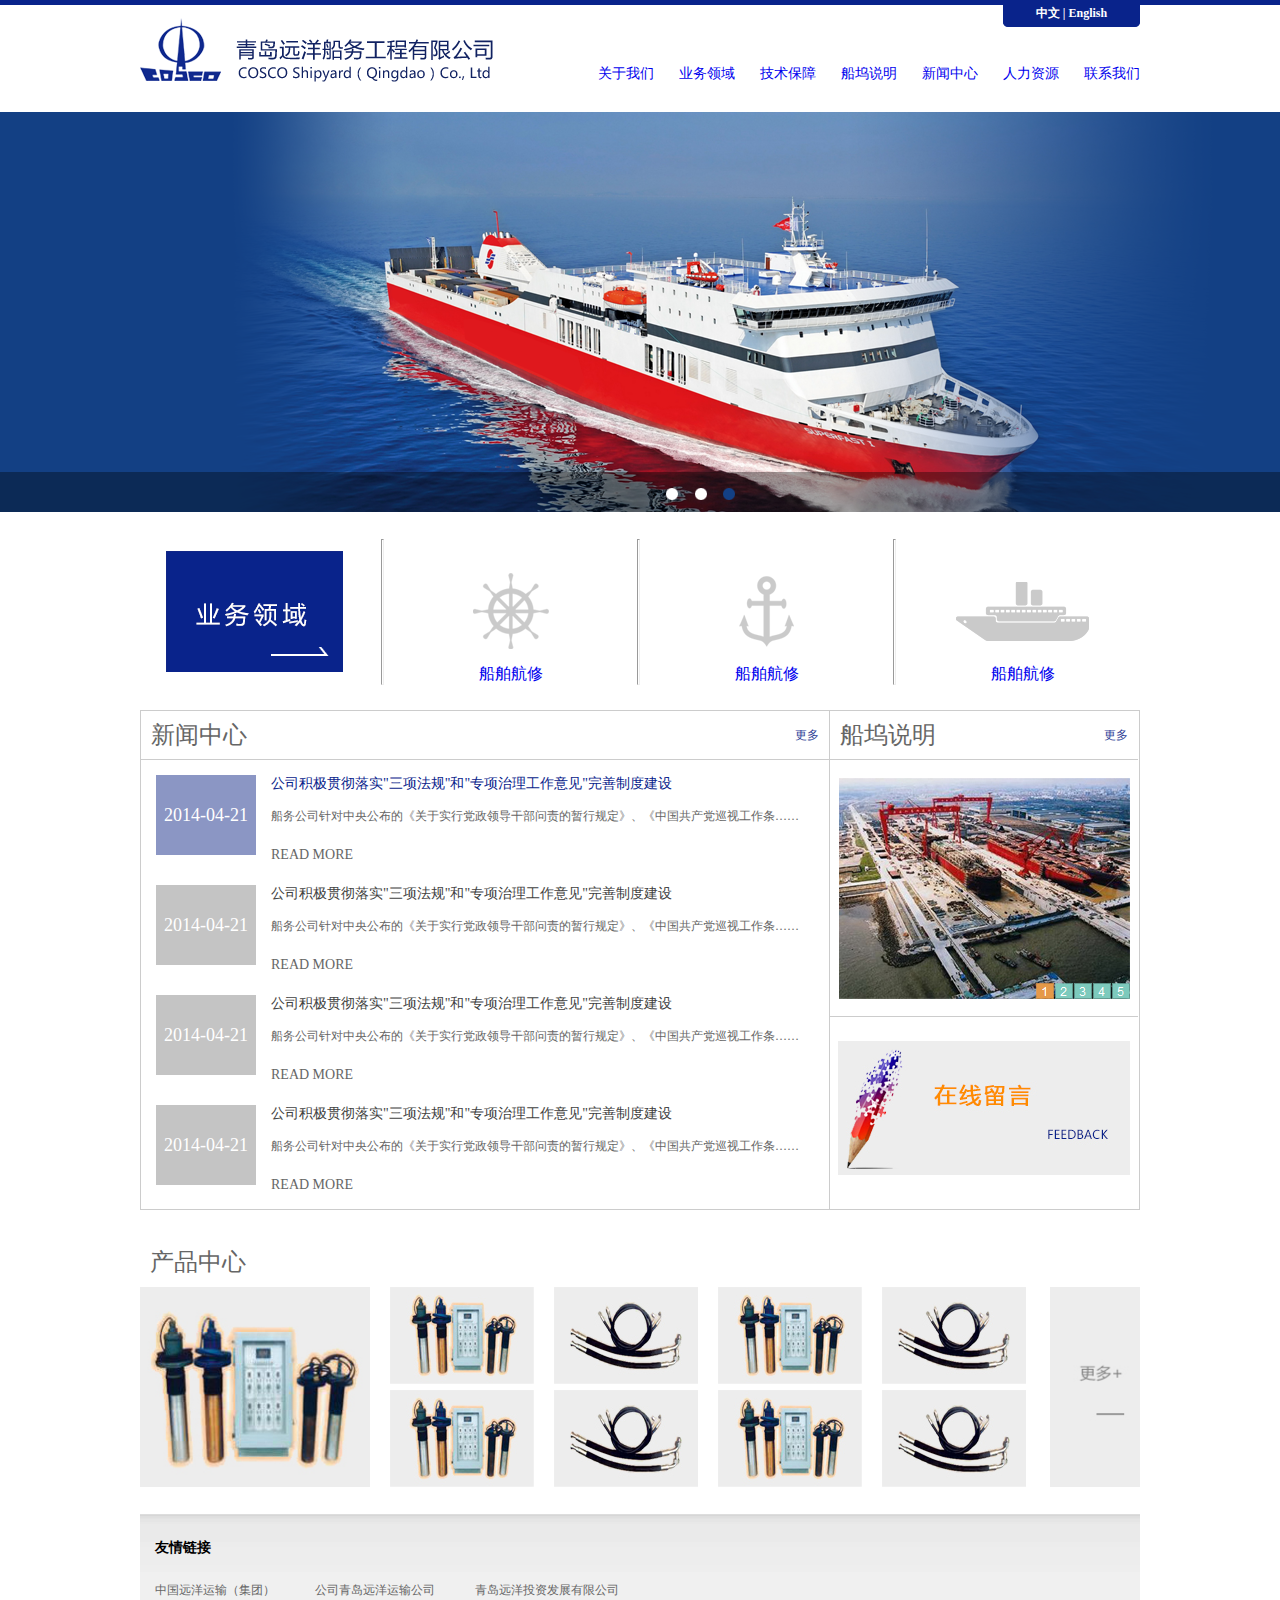
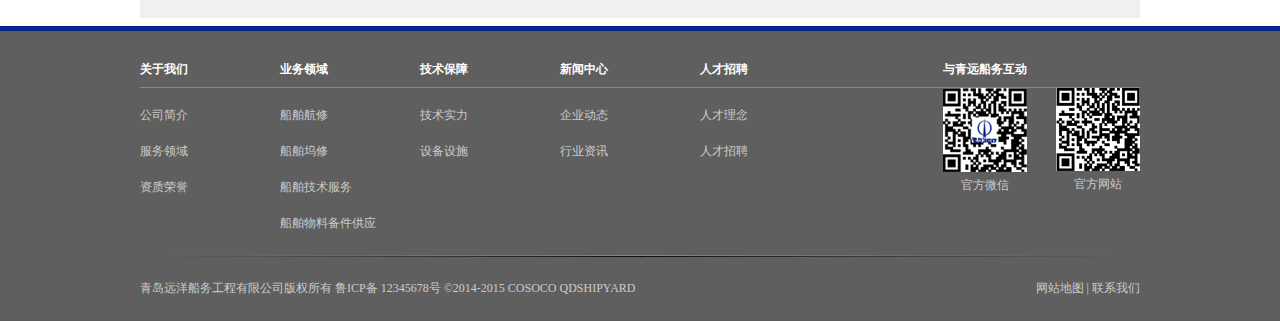
<file: sd/index.html>
<!DOCTYPE html PUBLIC "-//W3C//DTD XHTML 1.0 Transitional//EN" "http://www.w3.org/TR/xhtml1/DTD/xhtml1-transitional.dtd">
<html xmlns="http://www.w3.org/1999/xhtml">
<head>
<meta http-equiv="Content-Type" content="text/html; charset=utf-8" />
<title>首页</title>
<link rel="stylesheet" type="text/css" href="css/index.css" />
</head>

<body>
<div id="header">
<div id="yisi">
<div id="daohang">
<div id="zhongying">中文 | English</div>
<div class="clear"></div>
<ul>
		<li><a href="guanyuwomen.html" target="_self">关于我们</a></li>
        <li><a href="#" target="_self">业务领域</a></li>
        <li><a href="jishubaozhang.html" target="_self">技术保障</a></li>
        <li><a href="chuanwushuoming.html" target="_self">船坞说明</a></li>
        <li><a href="xinwenzhongxin.html" target="_self">新闻中心</a></li>
        <li><a href="renliziyuan.html" target="_self">人力资源</a></li>
        <li><a href="lianxiwomen.html" target="_self">联系我们</a></li>
</ul>
</div>
</div>
</div><!--顶部-->

<div id="bannerr"><div id="banner"></div></div>

<div id="zhongbu">

<div id="fx">
<div class="fxn" id="fx1"></div>
<div class="gd"><hr /></div>
<div class="fxn" id="fx2"><div class="fxz"><a href="#" target="_self">船舶航修</a></div></div>
<div class="gd"><hr /></div>
<div class="fxn" id="fx3"><div class="fxz"><a href="#" target="_self">船舶航修</a></div></div>
<div class="gd"><hr /></div>
<div class="fxn" id="fx4"><div class="fxz"><a href="#" target="_self">船舶航修</a></div></div>
</div><!--fx结束-->

<div class="clear"></div>

<div id="xwsm">
<div id="xw">
<div id="xwbt"><span class="biaot">新闻中心</span><span class="gengd">更多</span></div>
<div id="xwnr">

<div class="xwnr">
<div class="xwnrz">2014-04-21</div>
<div class="xwnry">
<p class="w1">公司积极贯彻落实"三项法规"和"专项治理工作意见"完善制度建设</p>
<p class="w2">船务公司针对中央公布的《关于实行党政领导干部问责的暂行规定》、《中国共产党巡视工作条……</p>
<p class="w3">READ MORE</p>
</div>
</div>

<div class="xwnr">
<div class="xwnrzz">2014-04-21</div>
<div class="xwnry">
<p class="w11">公司积极贯彻落实"三项法规"和"专项治理工作意见"完善制度建设</p>
<p class="w2">船务公司针对中央公布的《关于实行党政领导干部问责的暂行规定》、《中国共产党巡视工作条……</p>
<p class="w3">READ MORE</p>
</div>
</div>

<div class="xwnr">
<div class="xwnrzz">2014-04-21</div>
<div class="xwnry">
<p class="w11">公司积极贯彻落实"三项法规"和"专项治理工作意见"完善制度建设</p>
<p class="w2">船务公司针对中央公布的《关于实行党政领导干部问责的暂行规定》、《中国共产党巡视工作条……</p>
<p class="w3">READ MORE</p>
</div>
</div>

<div class="xwnr">
<div class="xwnrzz">2014-04-21</div>
<div class="xwnry">
<p class="w11">公司积极贯彻落实"三项法规"和"专项治理工作意见"完善制度建设</p>
<p class="w2">船务公司针对中央公布的《关于实行党政领导干部问责的暂行规定》、《中国共产党巡视工作条……</p>
<p class="w3">READ MORE</p>
</div>
</div>

</div>
</div>


<div id="sm">
<div id="smbt"><span class="biaot">船坞说明</span><span class="gengd">更多</span></div>
<div id="smnr">
<div id="snrs"></div>
<div id="snrx"></div>
</div>
</div>
</div><!--swsm结束-->


<div class="clear"></div>


<div id="chanpinjieshao">
<div id="cpzx">产品中心</div>
<div id="cpnr">

<div id="cp1">
<img src="images/c1.jpg" alt="q" />
</div>

<div id="cp2">
<div class="xc1"><img src="images/xc1.jpg" alt="q" /></div>
<div class="xc1"><img src="images/xc2.jpg" alt="q" /></div>
<div class="xc1"><img src="images/xc1.jpg" alt="q" /></div>
<div class="xc1"><img src="images/xc2.jpg" alt="q" /></div>

<div class="xc2"><img src="images/xc1.jpg" alt="q" /></div>
<div class="xc2"><img src="images/xc2.jpg" alt="q" /></div>
<div class="xc2"><img src="images/xc1.jpg" alt="q" /></div>
<div class="xc2"><img src="images/xc2.jpg" alt="q" /></div>
</div>

<div id="cp3">
<img src="images/c2.jpg" alt="q" />
</div>

</div><!--cpnr-->


<div class="clear"></div>

<div id="yl">
<div id="ylnr">
<p>友情链接</p>
<ul>
<li>中国远洋运输（集团）</li>
<li>公司青岛远洋运输公司</li>
<li>青岛远洋投资发展有限公司</li>
</ul>
</div><!--ylnr-->
</div><!--ylnr-->

</div><!--chanpinjieshao结束-->


</div><!--中部--> 

<div class="clear"></div>


<div id="footer">
  <div id="footernr">
    <div id="shbt">
      <ul>
        <li>关于我们</li>
        <li>业务领域</li>
        <li>技术保障</li>
        <li>新闻中心</li>
        <li>人才招聘</li>
      </ul>
      <span>与青远船务互动</span></div>
    <!--shbt-->
    <div id="dbnr">
      <ul>
        <li>公司简介</li>
        <li>服务领域</li>
        <li>资质荣誉</li>
      </ul>
      <ul>
        <li>船舶航修</li>
        <li>船舶坞修</li>
        <li>船舶技术服务</li>
        <li>船舶物料备件供应</li>
      </ul>
      <ul>
        <li>技术实力</li>
        <li>设备设施</li>
      </ul>
      <ul>
        <li>企业动态</li>
        <li>行业资讯</li>
      </ul>
      <ul>
        <li>人才理念</li>
        <li>人才招聘</li>
      </ul>
      <div id="dbnry">
        <div id="dbnryz"><img src="images/weixin.jpg" alt="q" />
          <div class="gf">官方微信</div>
        </div>
        <div id="dbnryy"><img src="images/guanwang.jpg" alt="q" />
          <div class="gf">官方网站</div>
        </div>
      </div>
    </div>
    <div id="banquan"> <span id="bqz">青岛远洋船务工程有限公司版权所有    鲁ICP备 12345678号    ©2014-2015 COSOCO QDSHIPYARD</span><span id="bqy">网站地图  |  联系我们</span> </div>
  </div>
  </div>
  <!--footernr--> 
</body>
</html>
</file>
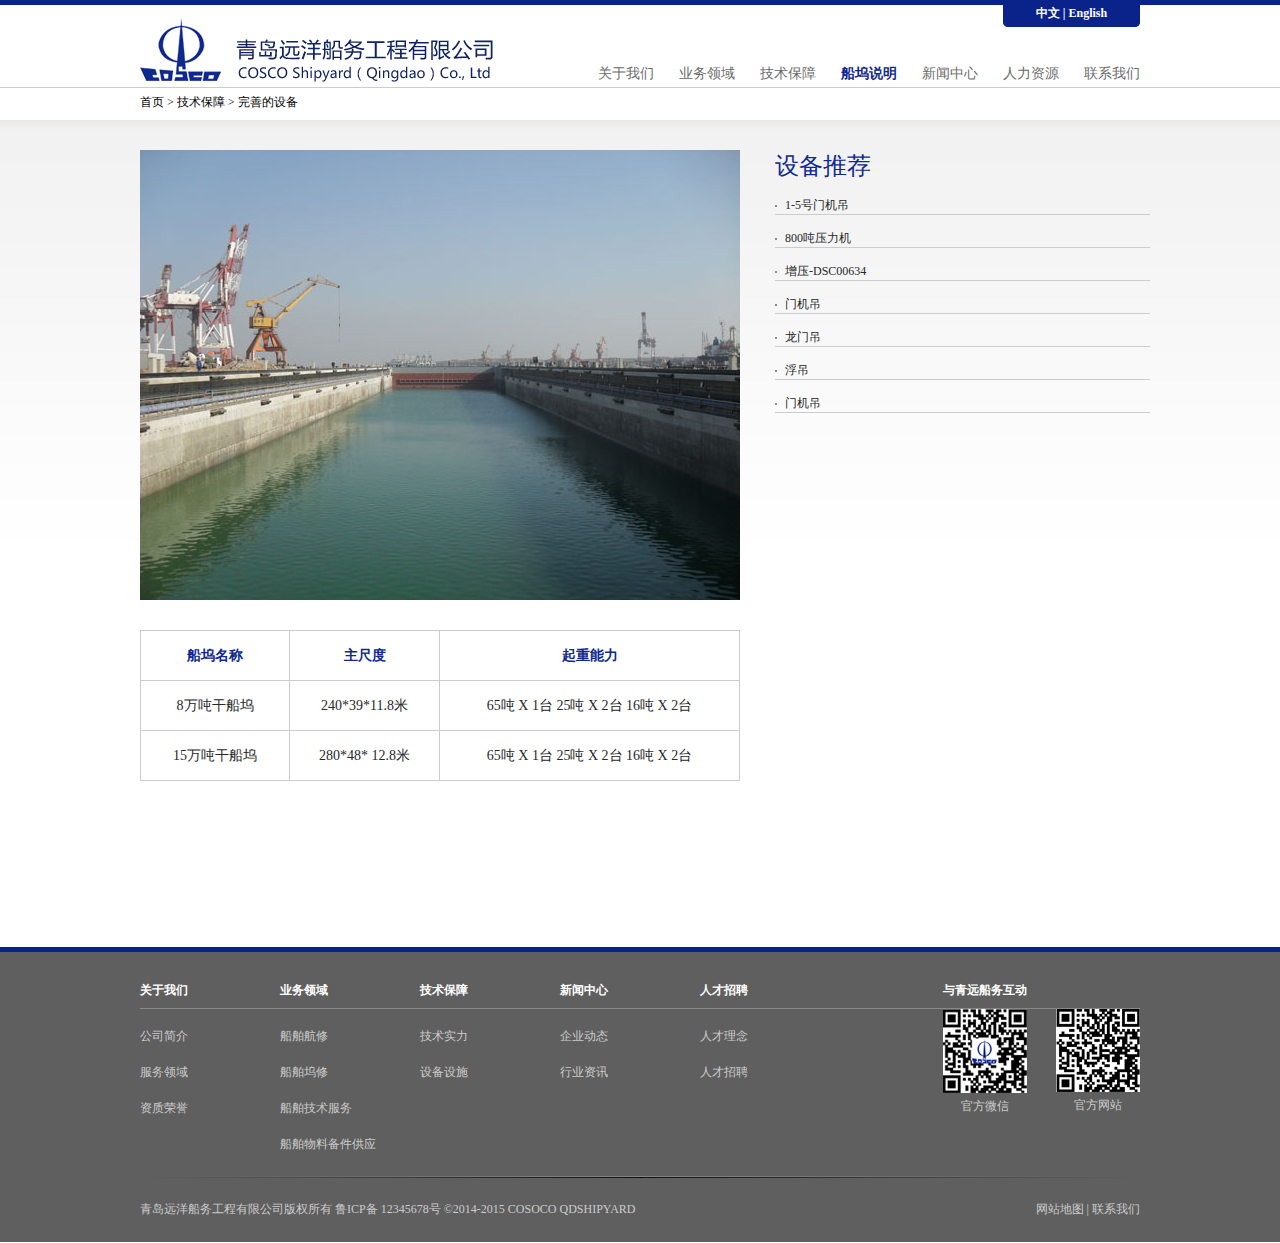
<file: sd/chuanwushuoming.html>
<!DOCTYPE html PUBLIC "-//W3C//DTD XHTML 1.0 Transitional//EN" "http://www.w3.org/TR/xhtml1/DTD/xhtml1-transitional.dtd">
<html xmlns="http://www.w3.org/1999/xhtml">
<head>
<meta http-equiv="Content-Type" content="text/html; charset=utf-8" />
<title>船坞说明</title>
<link rel="stylesheet" type="text/css" href="css/cwsm.css" />
</head>

<body>
<div id="header">
  <div id="yisi">
    <div id="daohang">
      <div id="zhongying">中文 | English</div>
      <div class="clear"></div>
      <ul>
        <li><a href="guanyuwomen.html" target="_self">关于我们</a></li>
        <li><a href="#" target="_self">业务领域</a></li>
        <li><a href="jishubaozhang.html" target="_self">技术保障</a></li>
        <li id="dq"><a href="chuanwushuoming.html" target="_self">船坞说明</a></li>
        <li><a href="xinwenzhongxin.html" target="_self">新闻中心</a></li>
        <li><a href="renliziyuan.html" target="_self">人力资源</a></li>
        <li><a href="lianxiwomen.html" target="_self">联系我们</a></li>
      </ul>
    </div>
    <div id="weizhi"><div id="weizhinr">首页 &gt; 技术保障 &gt; 完善的设备</div></div>
  </div>
</div>
<!--顶部-->



<div id="bodyer">
<div id="boydernr">
<!--zuo-->
<div id="nrz">
<div id="cwsm"><img src="images/chsm.jpg" alt="a" /></div>

<div id="biaoge">
<div class="a">
<div class="az" id="ba">船坞名称</div>
<div class="zy" id="bb">主尺度</div>
</div><!--a-->


<div class="b" id="bc">起重能力</div>

<div class="a">
<div class="az">8万吨干船坞</div>
<div class="zy">240*39*11.8米</div>
</div><!--a-->


<div class="b">65吨 X 1台 25吨 X 2台 16吨 X 2台</div>

<div class="a">
<div class="az">15万吨干船坞</div>
<div class="zy">280*48* 12.8米</div>
</div><!--a-->


<div class="b">65吨 X 1台 25吨 X 2台 16吨 X 2台</div>
</div><!--biaoge-->

</div>
<!--zuo-->













<!--you-->
<div id="nry">
<div id="ybt">设备推荐</div>
<ul>
<li>1-5号门机吊</li>
<li>800吨压力机</li>
<li>增压-DSC00634</li>
<li>门机吊</li>
<li>龙门吊</li>
<li>浮吊</li>
<li>门机吊</li>
</ul>
</div>
<!--you-->

</div><!--boydernr-->
</div><!--bodyer-->









<div class="clear"></div>


<div id="footer">
  <div id="footernr">
    <div id="shbt">
      <ul>
        <li>关于我们</li>
        <li>业务领域</li>
        <li>技术保障</li>
        <li>新闻中心</li>
        <li>人才招聘</li>
      </ul>
      <span>与青远船务互动</span></div>
    <!--shbt-->
    <div id="dbnr">
      <ul>
        <li>公司简介</li>
        <li>服务领域</li>
        <li>资质荣誉</li>
      </ul>
      <ul>
        <li>船舶航修</li>
        <li>船舶坞修</li>
        <li>船舶技术服务</li>
        <li>船舶物料备件供应</li>
      </ul>
      <ul>
        <li>技术实力</li>
        <li>设备设施</li>
      </ul>
      <ul>
        <li>企业动态</li>
        <li>行业资讯</li>
      </ul>
      <ul>
        <li>人才理念</li>
        <li>人才招聘</li>
      </ul>
      <div id="dbnry">
        <div id="dbnryz"><img src="images/weixin.jpg" alt="q" />
          <div class="gf">官方微信</div>
        </div>
        <div id="dbnryy"><img src="images/guanwang.jpg" alt="q" />
          <div class="gf">官方网站</div>
        </div>
      </div>
    </div>
    <div id="banquan"> <span id="bqz">青岛远洋船务工程有限公司版权所有    鲁ICP备 12345678号    ©2014-2015 COSOCO QDSHIPYARD</span><span id="bqy">网站地图  |  联系我们</span></div>

 </div>
  <!--footernr--> 
</div>
</body>
</html>
</file>
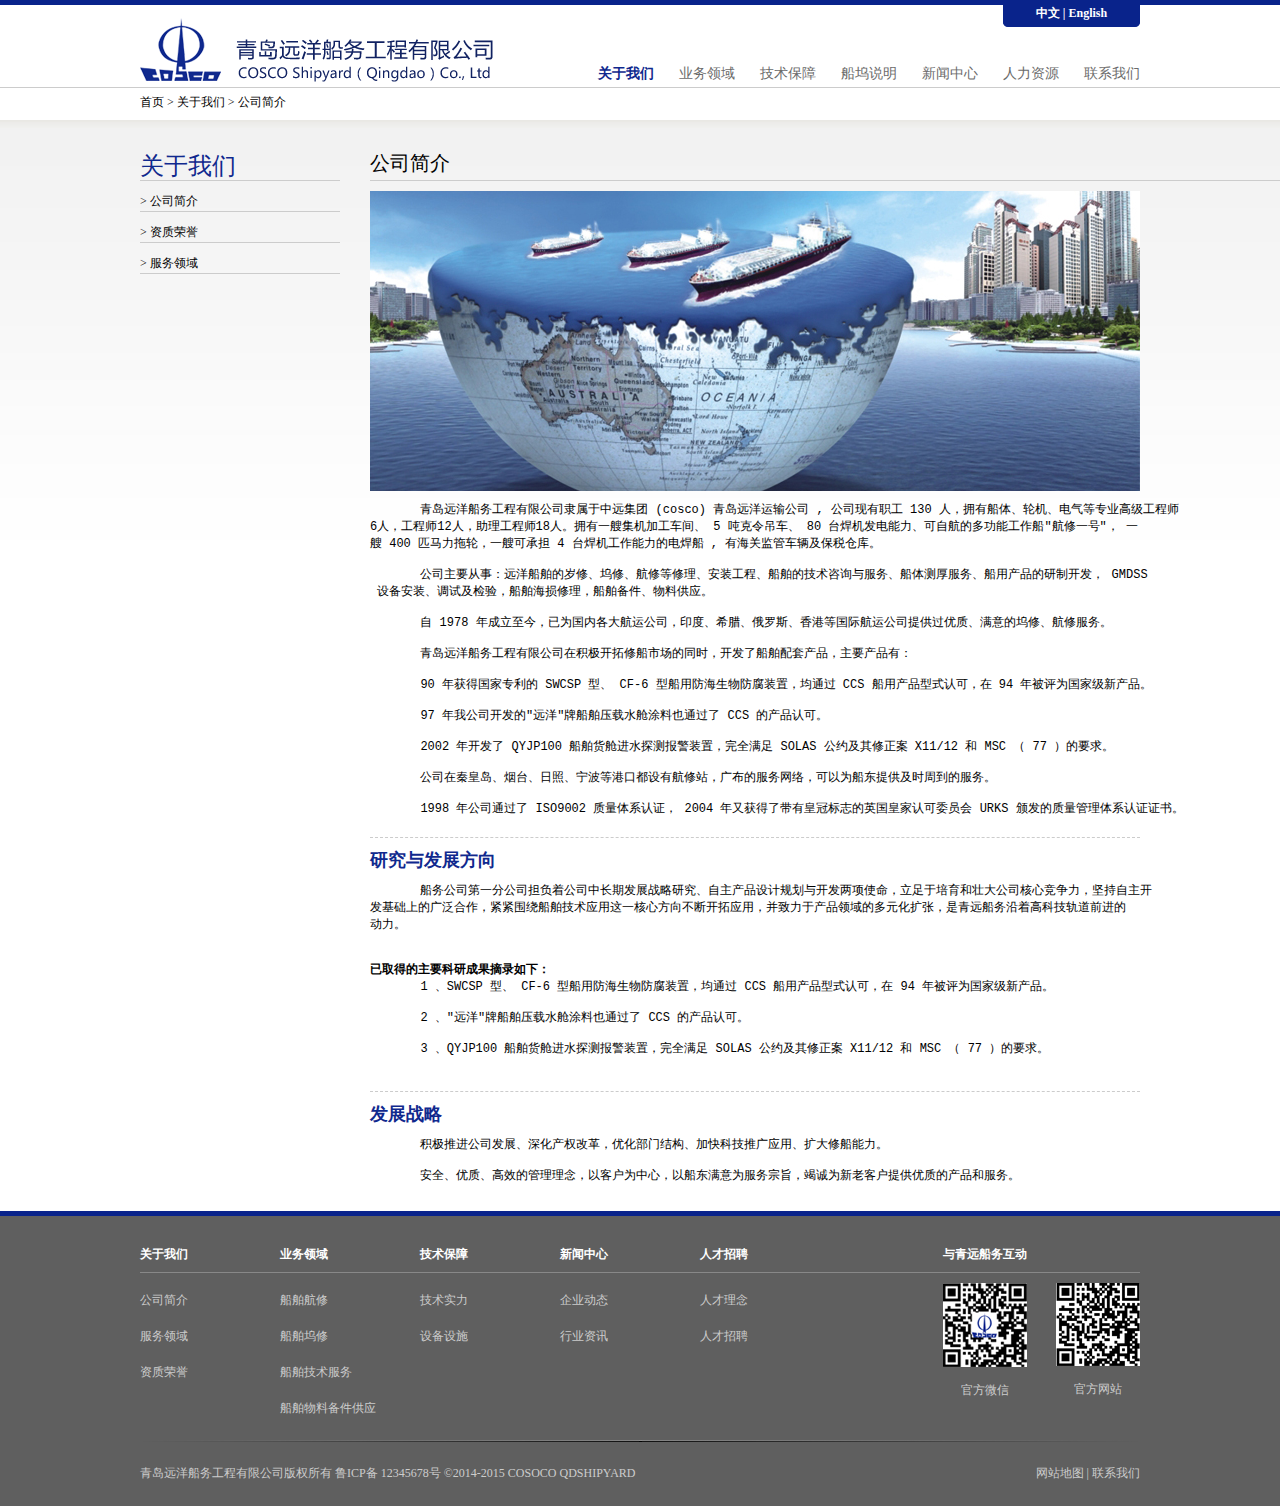
<file: sd/guanyuwomen.html>
<!DOCTYPE html PUBLIC "-//W3C//DTD XHTML 1.0 Transitional//EN" "http://www.w3.org/TR/xhtml1/DTD/xhtml1-transitional.dtd">
<html xmlns="http://www.w3.org/1999/xhtml">
<head>
<meta http-equiv="Content-Type" content="text/html; charset=utf-8" />
<title>关于我们</title>
<link rel="stylesheet" type="text/css" href="css/gywm.css" />
</head>

<body>
<div id="header">
  <div id="yisi">
    <div id="daohang">
      <div id="zhongying">中文 | English</div>
      <div class="clear"></div>
      <ul>
        <li id="dq"><a href="guanyuwomen.html" target="_self">关于我们</a></li>
        <li><a href="#" target="_self">业务领域</a></li>
        <li><a href="jishubaozhang.html" target="_self">技术保障</a></li>
        <li><a href="chuanwushuoming.html" target="_self">船坞说明</a></li>
        <li><a href="xinwenzhongxin.html" target="_self">新闻中心</a></li>
        <li><a href="renliziyuan.html" target="_self">人力资源</a></li>
        <li><a href="lianxiwomen.html" target="_self">联系我们</a></li>
      </ul>
    </div>
    <div id="weizhi"><div id="weizhinr">首页 &gt; 关于我们 &gt; 公司简介</div></div>
  </div>
</div>
<!--顶部-->
<div class="clear"></div>


<div id="bodyer">
<div id="boydernr">
<div id="nrz">
<ul>
<li id="gy">关于我们</li>
<li><div class="zlb">&gt; 公司简介</div></li>
<li><div class="zlb">&gt; 资质荣誉</div></li>
<li><div class="zlb">&gt; 服务领域</div></li>
</ul>
</div><!--nrz-->

<div id="nry">
<div id="nrybt">公司简介</div>

<div id="nrywb">
<div id="gywbt"><img src="images/gywbt.jpg" alt="q" /></div>

<div class="wb1">
<pre>
       青岛远洋船务工程有限公司隶属于中远集团 (cosco) 青岛远洋运输公司 , 公司现有职工 130 人，拥有船体、轮机、电气等专业高级工程师
6人，工程师12人，助理工程师18人。拥有一艘集机加工车间、 5 吨克令吊车、 80 台焊机发电能力、可自航的多功能工作船"航修一号"， 一
艘 400 匹马力拖轮，一艘可承担 4 台焊机工作能力的电焊船 , 有海关监管车辆及保税仓库。

       公司主要从事：远洋船舶的岁修、坞修、航修等修理、安装工程、船舶的技术咨询与服务、船体测厚服务、船用产品的研制开发， GMDSS
 设备安装、调试及检验，船舶海损修理，船舶备件、物料供应。  

       自 1978 年成立至今，已为国内各大航运公司，印度、希腊、俄罗斯、香港等国际航运公司提供过优质、满意的坞修、航修服务。

       青岛远洋船务工程有限公司在积极开拓修船市场的同时，开发了船舶配套产品，主要产品有：

       90 年获得国家专利的 SWCSP 型、 CF-6 型船用防海生物防腐装置，均通过 CCS 船用产品型式认可，在 94 年被评为国家级新产品。

       97 年我公司开发的"远洋"牌船舶压载水舱涂料也通过了 CCS 的产品认可。

       2002 年开发了 QYJP100 船舶货舱进水探测报警装置，完全满足 SOLAS 公约及其修正案 X11/12 和 MSC （ 77 ）的要求。

       公司在秦皇岛、烟台、日照、宁波等港口都设有航修站，广布的服务网络，可以为船东提供及时周到的服务。

       1998 年公司通过了 ISO9002 质量体系认证， 2004 年又获得了带有皇冠标志的英国皇家认可委员会 URKS 颁发的质量管理体系认证证书。  
</pre>
</div><!--wb1-->
<div class="wb1">
<h2>研究与发展方向</h2>
<pre>       船务公司第一分公司担负着公司中长期发展战略研究、自主产品设计规划与开发两项使命，立足于培育和壮大公司核心竞争力，坚持自主开
发基础上的广泛合作，紧紧围绕船舶技术应用这一核心方向不断开拓应用，并致力于产品领域的多元化扩张，是青远船务沿着高科技轨道前进的
动力。


<span id="qd">已取得的主要科研成果摘录如下：</span> 
       1 、SWCSP 型、 CF-6 型船用防海生物防腐装置，均通过 CCS 船用产品型式认可，在 94 年被评为国家级新产品。

       2 、"远洋"牌船舶压载水舱涂料也通过了 CCS 的产品认可。

       3 、QYJP100 船舶货舱进水探测报警装置，完全满足 SOLAS 公约及其修正案 X11/12 和 MSC （ 77 ）的要求。 
 </pre>
</div>
<div>
<h2>发展战略</h2>
<pre>
       积极推进公司发展、深化产权改革，优化部门结构、加快科技推广应用、扩大修船能力。

       安全、优质、高效的管理理念，以客户为中心，以船东满意为服务宗旨，竭诚为新老客户提供优质的产品和服务。 
</pre>
</div>






</div><!--wenben结束-->

</div><!--nry-->



</div><!--boydernr-->
</div><!--bodyer-->









<div class="clear"></div>



<div id="footer">
  <div id="footernr">
    <div id="shbt">
      <ul>
        <li>关于我们</li>
        <li>业务领域</li>
        <li>技术保障</li>
        <li>新闻中心</li>
        <li>人才招聘</li>
      </ul>
      <span>与青远船务互动</span></div>
    <!--shbt-->
    <div id="dbnr">
      <ul>
        <li>公司简介</li>
        <li>服务领域</li>
        <li>资质荣誉</li>
      </ul>
      <ul>
        <li>船舶航修</li>
        <li>船舶坞修</li>
        <li>船舶技术服务</li>
        <li>船舶物料备件供应</li>
      </ul>
      <ul>
        <li>技术实力</li>
        <li>设备设施</li>
      </ul>
      <ul>
        <li>企业动态</li>
        <li>行业资讯</li>
      </ul>
      <ul>
        <li>人才理念</li>
        <li>人才招聘</li>
      </ul>
      <div id="dbnry">
        <div id="dbnryz"><img src="images/weixin.jpg" alt="q" />
          <div class="gf">官方微信</div>
        </div>
        <div id="dbnryy"><img src="images/guanwang.jpg" alt="q" />
          <div class="gf">官方网站</div>
        </div>
      </div>
    </div>
    <div id="banquan"> <span id="bqz">青岛远洋船务工程有限公司版权所有    鲁ICP备 12345678号    ©2014-2015 COSOCO QDSHIPYARD</span><span id="bqy">网站地图  |  联系我们</span> </div>
  </div>
  <!--footernr--> 
</div>
</body>
</html>
</file>
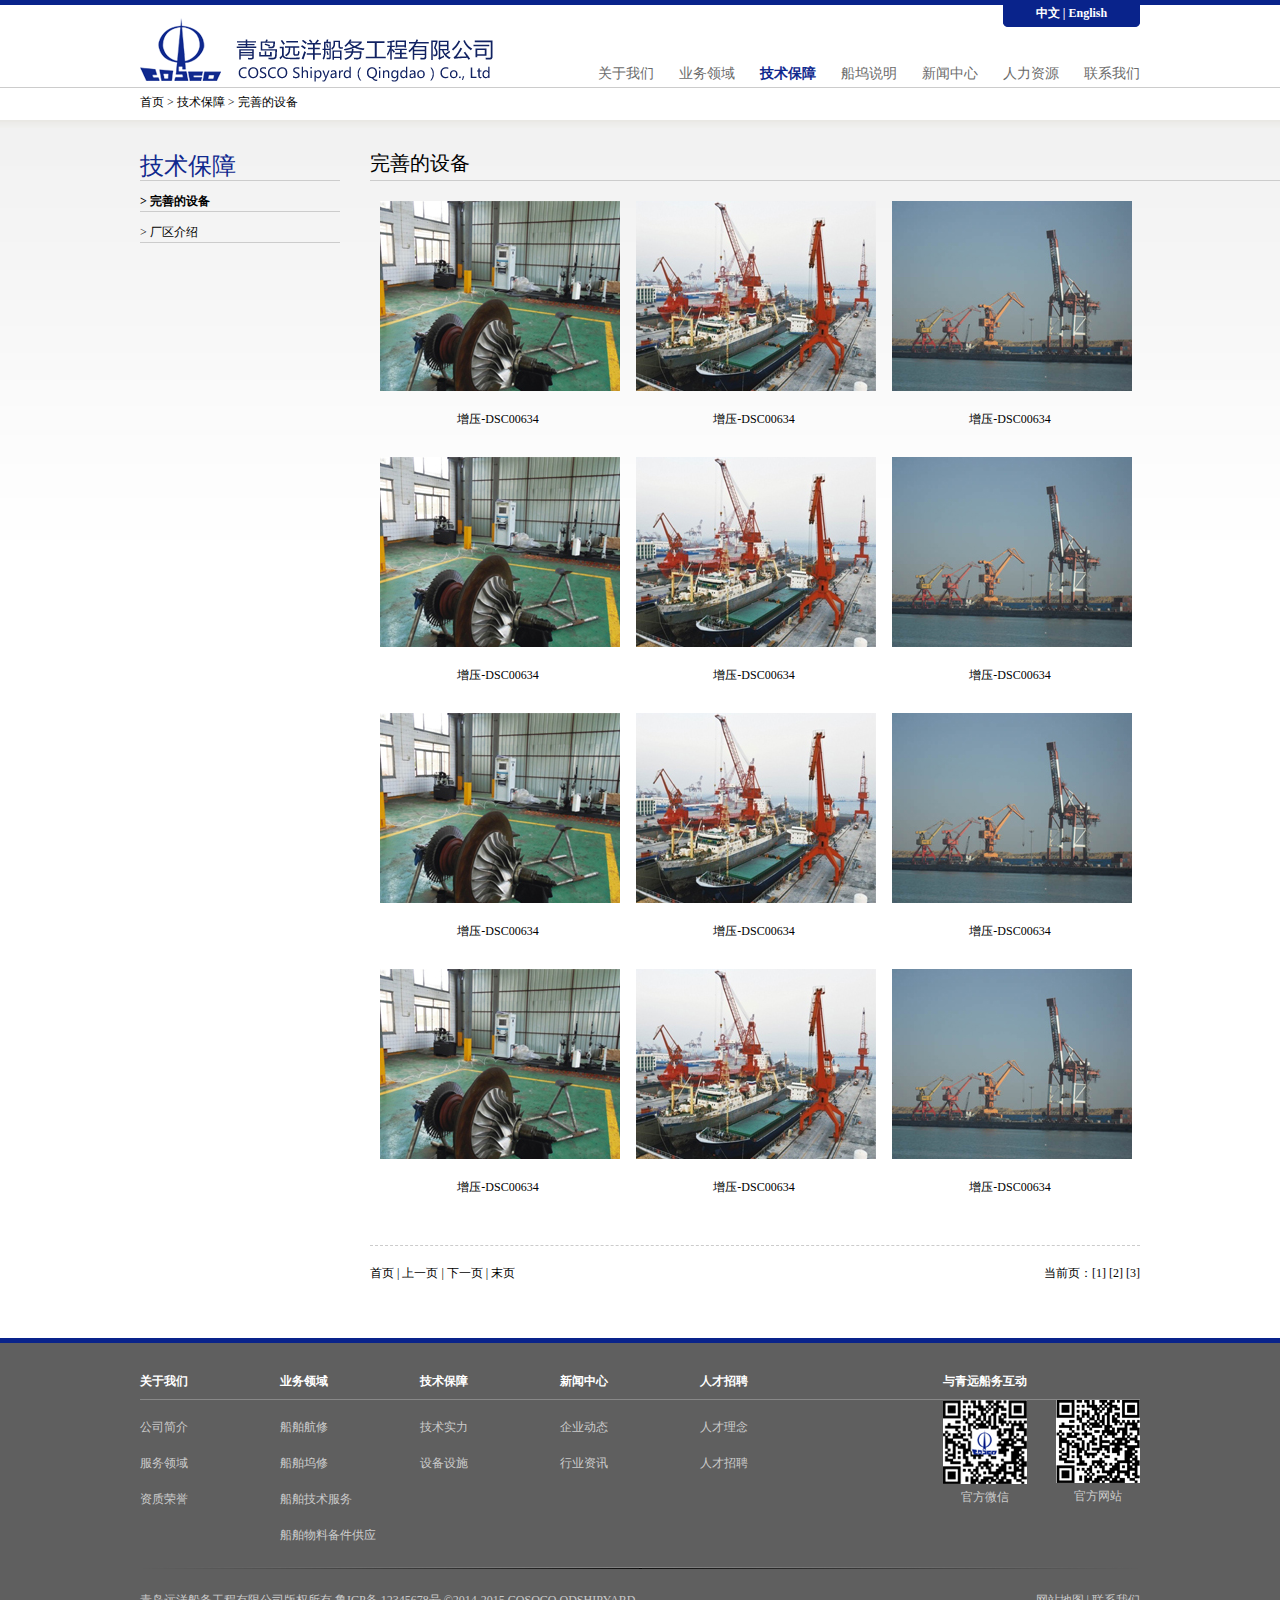
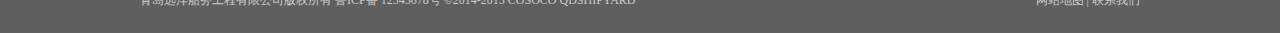
<file: sd/jishubaozhang.html>
<!DOCTYPE html PUBLIC "-//W3C//DTD XHTML 1.0 Transitional//EN" "http://www.w3.org/TR/xhtml1/DTD/xhtml1-transitional.dtd">
<html xmlns="http://www.w3.org/1999/xhtml">
<head>
<meta http-equiv="Content-Type" content="text/html; charset=utf-8" />
<title>技术保障</title>
<link rel="stylesheet" type="text/css" href="css/jsbz.css" />
</head>

<body>
<div id="header">
  <div id="yisi">
    <div id="daohang">
      <div id="zhongying">中文 | English</div>
      <div class="clear"></div>
      <ul>
        <li><a href="guanyuwomen.html" target="_self">关于我们</a></li>
        <li><a href="#" target="_self">业务领域</a></li>
        <li id="dq"><a href="jishubaozhang.html" target="_self">技术保障</a></li>
        <li><a href="chuanwushuoming.html" target="_self">船坞说明</a></li>
        <li><a href="xinwenzhongxin.html" target="_self">新闻中心</a></li>
        <li><a href="renliziyuan.html" target="_self">人力资源</a></li>
        <li><a href="lianxiwomen.html" target="_self">联系我们</a></li>
      </ul>
    </div>
    <div id="weizhi"><div id="weizhinr">首页 &gt; 技术保障 &gt; 完善的设备</div></div>
  </div>
</div>
<!--顶部-->



<div id="bodyer">
<div id="boydernr">
<div id="nrz">
<ul>
<li id="gy">技术保障</li>
<li><div class="zlb" id="zlb">&gt; 完善的设备</div></li>
<li><div class="zlb">&gt; 厂区介绍</div></li>
</ul>
</div><!--nrz-->





<div id="nry">
<div id="nrybt">完善的设备</div>

<div id="tpzs">
<div class="zs"><img src="images/bz1.jpg" alt="1" /><div>增压-DSC00634</div></div>
<div class="zs"><img src="images/bz2.jpg" alt="1" /><div>增压-DSC00634</div></div>
<div class="zs"><img src="images/bz3.jpg" alt="1" /><div>增压-DSC00634</div></div>

<div class="zs"><img src="images/bz1.jpg" alt="1" /><div>增压-DSC00634</div></div>
<div class="zs"><img src="images/bz2.jpg" alt="1" /><div>增压-DSC00634</div></div>
<div class="zs"><img src="images/bz3.jpg" alt="1" /><div>增压-DSC00634</div></div>

<div class="zs"><img src="images/bz1.jpg" alt="1" /><div>增压-DSC00634</div></div>
<div class="zs"><img src="images/bz2.jpg" alt="1" /><div>增压-DSC00634</div></div>
<div class="zs"><img src="images/bz3.jpg" alt="1" /><div>增压-DSC00634</div></div>

<div class="zs"><img src="images/bz1.jpg" alt="1" /><div>增压-DSC00634</div></div>
<div class="zs"><img src="images/bz2.jpg" alt="1" /><div>增压-DSC00634</div></div>
<div class="zs"><img src="images/bz3.jpg" alt="1" /><div>增压-DSC00634</div></div>
</div><!--tpzs-->

<div id="di"><span id="dz">首页 | 上一页 | 下一页 | 末页</span><span id="dy">当前页：[1] [2] [3]</span></div>


</div><!--boydernr-->
</div><!--bodyer-->









<div class="clear"></div>


<div id="footer">
  <div id="footernr">
    <div id="shbt">
      <ul>
        <li>关于我们</li>
        <li>业务领域</li>
        <li>技术保障</li>
        <li>新闻中心</li>
        <li>人才招聘</li>
      </ul>
      <span>与青远船务互动</span></div>
    <!--shbt-->
    <div id="dbnr">
      <ul>
        <li>公司简介</li>
        <li>服务领域</li>
        <li>资质荣誉</li>
      </ul>
      <ul>
        <li>船舶航修</li>
        <li>船舶坞修</li>
        <li>船舶技术服务</li>
        <li>船舶物料备件供应</li>
      </ul>
      <ul>
        <li>技术实力</li>
        <li>设备设施</li>
      </ul>
      <ul>
        <li>企业动态</li>
        <li>行业资讯</li>
      </ul>
      <ul>
        <li>人才理念</li>
        <li>人才招聘</li>
      </ul>
      <div id="dbnry">
        <div id="dbnryz"><img src="images/weixin.jpg" alt="q" />
          <div class="gf">官方微信</div>
        </div>
        <div id="dbnryy"><img src="images/guanwang.jpg" alt="q" />
          <div class="gf">官方网站</div>
        </div>
      </div>
    </div>
    <div id="banquan"> <span id="bqz">青岛远洋船务工程有限公司版权所有    鲁ICP备 12345678号    ©2014-2015 COSOCO QDSHIPYARD</span><span id="bqy">网站地图  |  联系我们</span> </div>
  </div>
  <!--footernr--> 
</div>
</div>
</body>
</html>
</file>
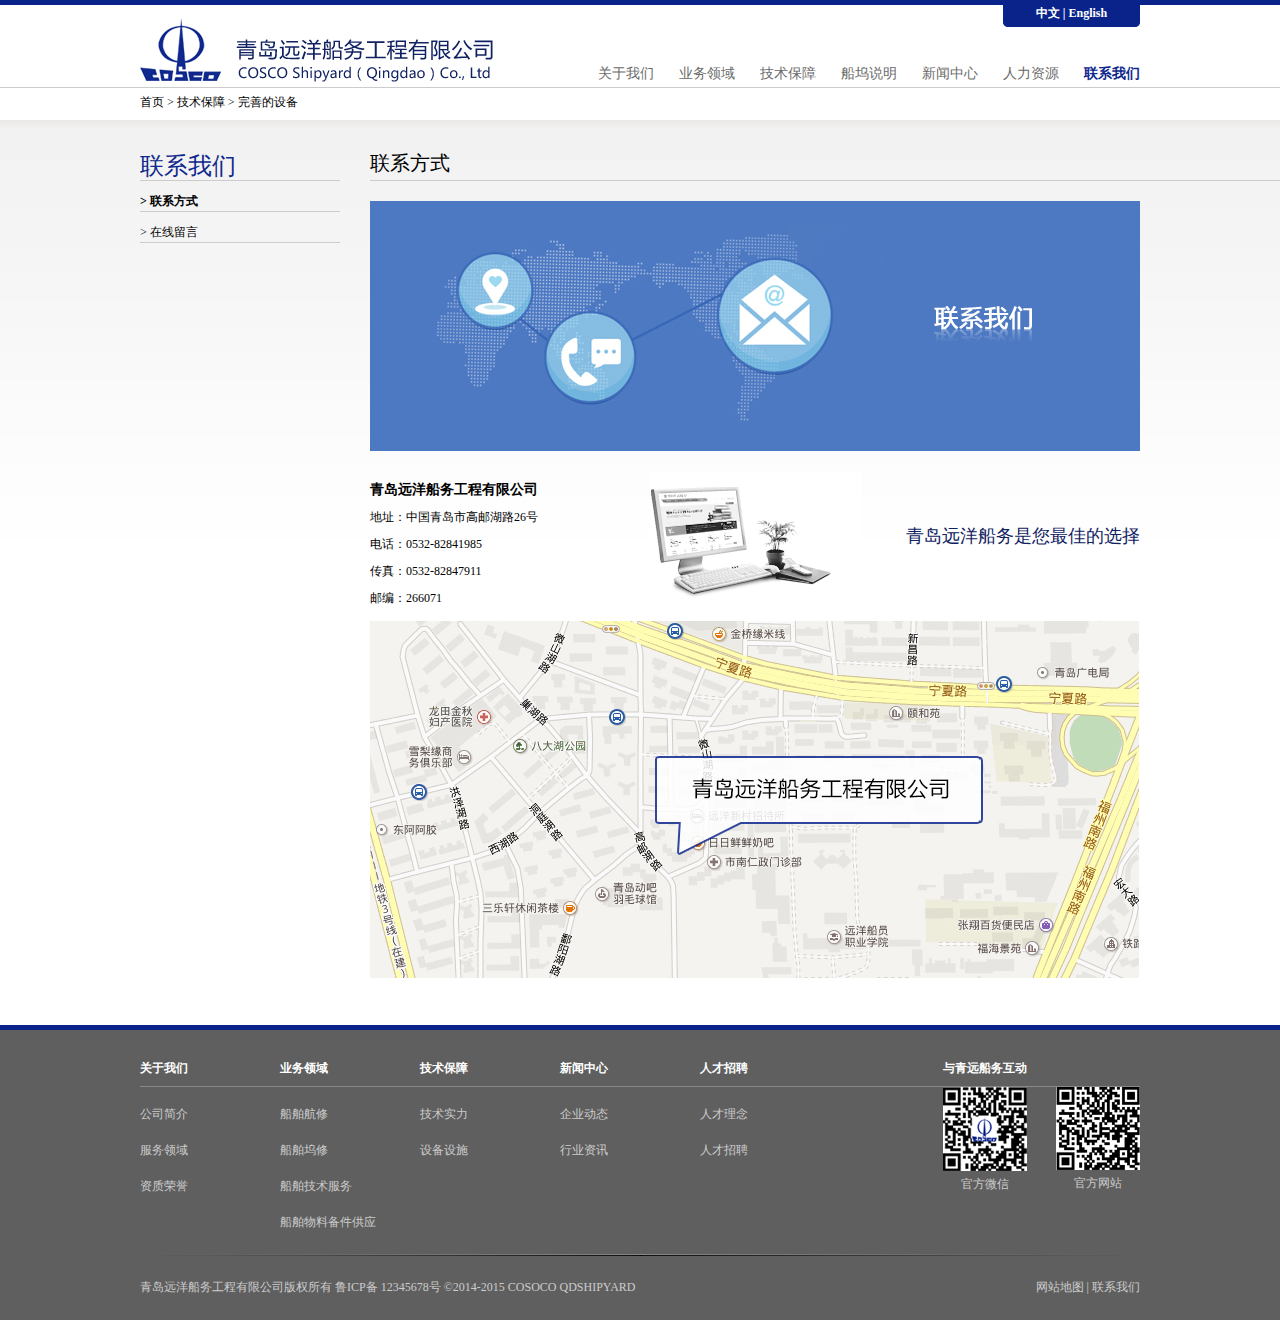
<file: sd/lianxiwomen.html>
<!DOCTYPE html PUBLIC "-//W3C//DTD XHTML 1.0 Transitional//EN" "http://www.w3.org/TR/xhtml1/DTD/xhtml1-transitional.dtd">
<html xmlns="http://www.w3.org/1999/xhtml">
<head>
<meta http-equiv="Content-Type" content="text/html; charset=utf-8" />
<title>联系我们</title>
<link rel="stylesheet" type="text/css" href="css/lxwm.css" />
</head>

<body>
<div id="header">
  <div id="yisi">
    <div id="daohang">
      <div id="zhongying">中文 | English</div>
      <div class="clear"></div>
      <ul>
        <li><a href="guanyuwomen.html" target="_self">关于我们</a></li>
        <li><a href="#" target="_self">业务领域</a></li>
        <li><a href="jishubaozhang.html" target="_self">技术保障</a></li>
        <li><a href="chuanwushuoming.html" target="_self">船坞说明</a></li>
        <li><a href="xinwenzhongxin.html" target="_self">新闻中心</a></li>
        <li><a href="renliziyuan.html" target="_self">人力资源</a></li>
        <li id="dq"><a href="lianxiwomen.html" target="_self">联系我们</a></li>
      </ul>
    </div>
    <div id="weizhi"><div id="weizhinr">首页 &gt; 技术保障 &gt; 完善的设备</div></div>
  </div>
</div>
<!--顶部-->



<div id="bodyer">
<div id="boydernr">
<div id="nrz">
<ul>
<li id="gy">联系我们</li>
<li><div class="zlb" id="zlb">&gt; 联系方式</div></li>
<li><div class="zlb">&gt; 在线留言</div></li>
</ul>
</div><!--nrz-->

<div id="nry">
<div id="nrybt">联系方式</div>

<div id="nrywb">


<div id="yt"><img src="images/lxwm.jpg" alt="q" /></div>
<div id="lx">

<ul>
<li id="ybt">青岛远洋船务工程有限公司</li>
<li>地址：中国青岛市高邮湖路26号</li>
<li>电话：0532-82841985</li>
<li>传真：0532-82847911</li>
<li>邮编：266071</li>
</ul>
<p>青岛远洋船务是您最佳的选择</p>
</div>

<div id="ditu"><img src="images/ditu.jpg" alt="1" /></div>


</div><!--nry-->
</div><!--boydernr-->
</div><!--bodyer-->









<div class="clear"></div>


<div id="footer">
  <div id="footernr">
    <div id="shbt">
      <ul>
        <li>关于我们</li>
        <li>业务领域</li>
        <li>技术保障</li>
        <li>新闻中心</li>
        <li>人才招聘</li>
      </ul>
      <span>与青远船务互动</span></div>
    <!--shbt-->
    <div id="dbnr">
      <ul>
        <li>公司简介</li>
        <li>服务领域</li>
        <li>资质荣誉</li>
      </ul>
      <ul>
        <li>船舶航修</li>
        <li>船舶坞修</li>
        <li>船舶技术服务</li>
        <li>船舶物料备件供应</li>
      </ul>
      <ul>
        <li>技术实力</li>
        <li>设备设施</li>
      </ul>
      <ul>
        <li>企业动态</li>
        <li>行业资讯</li>
      </ul>
      <ul>
        <li>人才理念</li>
        <li>人才招聘</li>
      </ul>
      <div id="dbnry">
        <div id="dbnryz"><img src="images/weixin.jpg" alt="q" />
          <div class="gf">官方微信</div>
        </div>
        <div id="dbnryy"><img src="images/guanwang.jpg" alt="q" />
          <div class="gf">官方网站</div>
        </div>
      </div>
    </div>
    <div id="banquan"> <span id="bqz">青岛远洋船务工程有限公司版权所有    鲁ICP备 12345678号    ©2014-2015 COSOCO QDSHIPYARD</span><span id="bqy">网站地图  |  联系我们</span> </div>
  </div>
  <!--footernr--> 
</div>
</div>
</body>
</html>
</file>
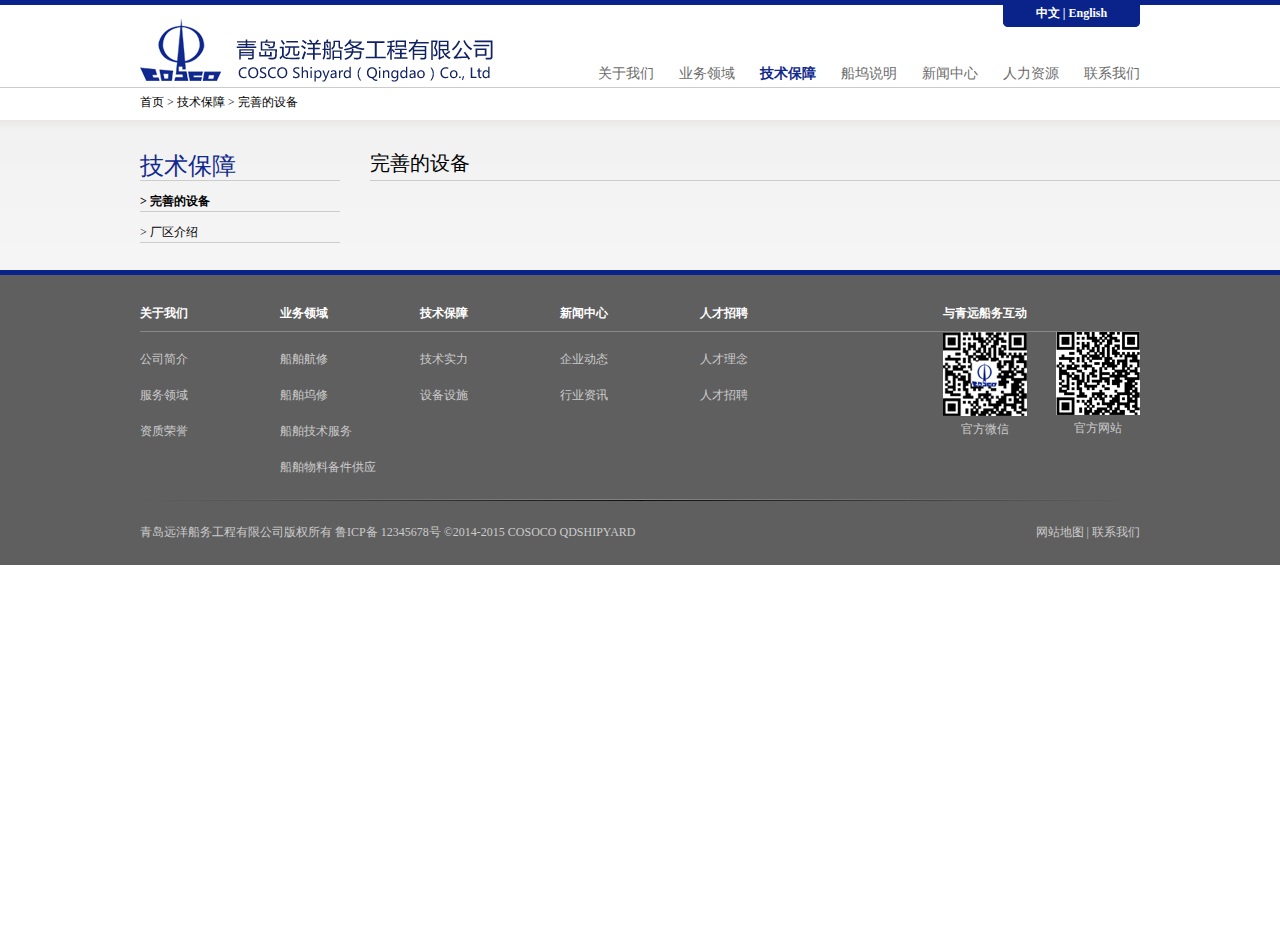
<file: sd/mb.html>
<!DOCTYPE html PUBLIC "-//W3C//DTD XHTML 1.0 Transitional//EN" "http://www.w3.org/TR/xhtml1/DTD/xhtml1-transitional.dtd">
<html xmlns="http://www.w3.org/1999/xhtml">
<head>
<meta http-equiv="Content-Type" content="text/html; charset=utf-8" />
<title>mb</title>
<link rel="stylesheet" type="text/css" href="css/mb.css" />
</head>

<body>
<div id="header">
  <div id="yisi">
    <div id="daohang">
      <div id="zhongying">中文 | English</div>
      <div class="clear"></div>
      <ul>
        <li><a href="guanyuwomen.html" target="_self">关于我们</a></li>
        <li><a href="#" target="_self">业务领域</a></li>
        <li id="dq"><a href="jishubaozhang.html" target="_self">技术保障</a></li>
        <li><a href="chuanwushuoming.html" target="_self">船坞说明</a></li>
        <li><a href="xinwenzhongxin.html" target="_self">新闻中心</a></li>
        <li><a href="renliziyuan.html" target="_self">人力资源</a></li>
        <li><a href="lianxiwomen.html" target="_self">联系我们</a></li>
      </ul>
    </div>
    <div id="weizhi"><div id="weizhinr">首页 &gt; 技术保障 &gt; 完善的设备</div></div>
  </div>
</div>
<!--顶部-->



<div id="bodyer">
<div id="boydernr">
<div id="nrz">
<ul>
<li id="gy">技术保障</li>
<li><div class="zlb" id="zlb">&gt; 完善的设备</div></li>
<li><div class="zlb">&gt; 厂区介绍</div></li>
</ul>
</div><!--nrz-->

<div id="nry">
<div id="nrybt">完善的设备</div>

<div id="nrywb">
<div></div>



</div><!--nry-->



</div><!--boydernr-->
</div><!--bodyer-->









<div class="clear"></div>


<div id="footer">
  <div id="footernr">
    <div id="shbt">
      <ul>
        <li>关于我们</li>
        <li>业务领域</li>
        <li>技术保障</li>
        <li>新闻中心</li>
        <li>人才招聘</li>
      </ul>
      <span>与青远船务互动</span></div>
    <!--shbt-->
    <div id="dbnr">
      <ul>
        <li>公司简介</li>
        <li>服务领域</li>
        <li>资质荣誉</li>
      </ul>
      <ul>
        <li>船舶航修</li>
        <li>船舶坞修</li>
        <li>船舶技术服务</li>
        <li>船舶物料备件供应</li>
      </ul>
      <ul>
        <li>技术实力</li>
        <li>设备设施</li>
      </ul>
      <ul>
        <li>企业动态</li>
        <li>行业资讯</li>
      </ul>
      <ul>
        <li>人才理念</li>
        <li>人才招聘</li>
      </ul>
      <div id="dbnry">
        <div id="dbnryz"><img src="images/weixin.jpg" alt="q" />
          <div class="gf">官方微信</div>
        </div>
        <div id="dbnryy"><img src="images/guanwang.jpg" alt="q" />
          <div class="gf">官方网站</div>
        </div>
      </div>
    </div>
    <div id="banquan"> <span id="bqz">青岛远洋船务工程有限公司版权所有    鲁ICP备 12345678号    ©2014-2015 COSOCO QDSHIPYARD</span><span id="bqy">网站地图  |  联系我们</span> </div>
  </div>
  <!--footernr--> 
</div>
</div>
</body>
</html>
</file>
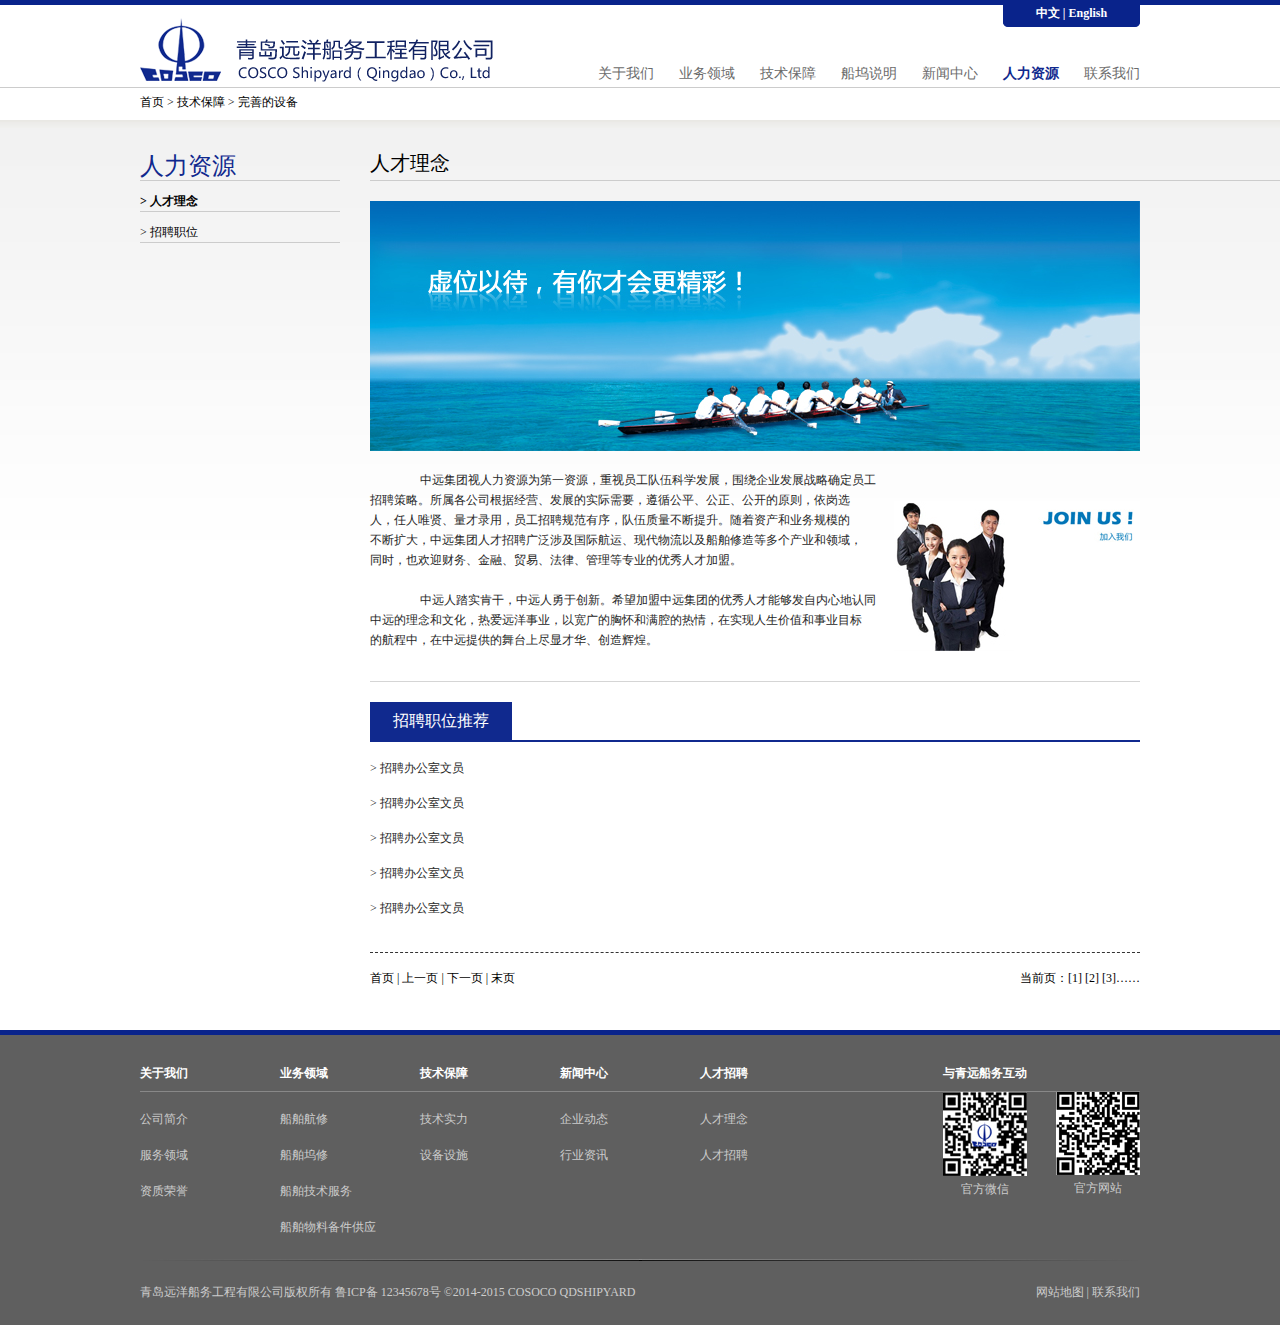
<file: sd/renliziyuan.html>
<!DOCTYPE html PUBLIC "-//W3C//DTD XHTML 1.0 Transitional//EN" "http://www.w3.org/TR/xhtml1/DTD/xhtml1-transitional.dtd">
<html xmlns="http://www.w3.org/1999/xhtml">
<head>
<meta http-equiv="Content-Type" content="text/html; charset=utf-8" />
<title>人力资源</title>
<link rel="stylesheet" type="text/css" href="css/rlzy.css" />
</head>

<body>
<div id="header">
  <div id="yisi">
    <div id="daohang">
      <div id="zhongying">中文 | English</div>
      <div class="clear"></div>
      <ul>
        <li><a href="guanyuwomen.html" target="_self">关于我们</a></li>
        <li><a href="#" target="_self">业务领域</a></li>
        <li><a href="jishubaozhang.html" target="_self">技术保障</a></li>
        <li><a href="chuanwushuoming.html" target="_self">船坞说明</a></li>
        <li><a href="xinwenzhongxin.html" target="_self">新闻中心</a></li>
        <li id="dq"><a href="renliziyuan.html" target="_self">人力资源</a></li>
        <li><a href="lianxiwomen.html" target="_self">联系我们</a></li>
      </ul>
    </div>
    <div id="weizhi"><div id="weizhinr">首页 &gt; 技术保障 &gt; 完善的设备</div></div>
  </div>
</div>
<!--顶部-->



<div id="bodyer">
<div id="boydernr">
<div id="nrz">
<ul>
<li id="gy">人力资源</li>
<li><div class="zlb" id="zlb">&gt; 人才理念</div></li>
<li><div class="zlb">&gt; 招聘职位</div></li>
</ul>
</div><!--nrz-->

<div id="nry">
<div id="nrybt">人才理念</div>

<div id="ytp">
<img src="images/rlzy.jpg" alt="q" />


<div id="wb1"><pre>       中远集团视人力资源为第一资源，重视员工队伍科学发展，围绕企业发展战略确定员工
招聘策略。所属各公司根据经营、发展的实际需要，遵循公平、公正、公开的原则，依岗选
人，任人唯贤、量才录用，员工招聘规范有序，队伍质量不断提升。随着资产和业务规模的
不断扩大，中远集团人才招聘广泛涉及国际航运、现代物流以及船舶修造等多个产业和领域，
同时，也欢迎财务、金融、贸易、法律、管理等专业的优秀人才加盟。

       中远人踏实肯干，中远人勇于创新。希望加盟中远集团的优秀人才能够发自内心地认同
中远的理念和文化，热爱远洋事业，以宽广的胸怀和满腔的热情，在实现人生价值和事业目标
的航程中，在中远提供的舞台上尽显才华、创造辉煌。</pre></div><!--wb1-->

<div id="zp">
<div id="zpbt"><div id="zpbtnr">招聘职位推荐</div></div>

<div id="zpnr">
<div class="wb1">&gt; 招聘办公室文员</div>
<div class="wb1">&gt; 招聘办公室文员</div>
<div class="wb1">&gt; 招聘办公室文员</div>
<div class="wb1">&gt; 招聘办公室文员</div>
<div class="wb1">&gt; 招聘办公室文员</div>
</div>


<div id="ybq"><span id="fy">首页 | 上一页 | 下一页 | 末页</span><span id="ym">当前页：[1] [2] [3]……</span>
</div>


</div>


</div><!--nry-->



</div><!--boydernr-->
</div><!--bodyer-->









<div class="clear"></div>


<div id="footer">
  <div id="footernr">
    <div id="shbt">
      <ul>
        <li>关于我们</li>
        <li>业务领域</li>
        <li>技术保障</li>
        <li>新闻中心</li>
        <li>人才招聘</li>
      </ul>
      <span>与青远船务互动</span></div>
    <!--shbt-->
    <div id="dbnr">
      <ul>
        <li>公司简介</li>
        <li>服务领域</li>
        <li>资质荣誉</li>
      </ul>
      <ul>
        <li>船舶航修</li>
        <li>船舶坞修</li>
        <li>船舶技术服务</li>
        <li>船舶物料备件供应</li>
      </ul>
      <ul>
        <li>技术实力</li>
        <li>设备设施</li>
      </ul>
      <ul>
        <li>企业动态</li>
        <li>行业资讯</li>
      </ul>
      <ul>
        <li>人才理念</li>
        <li>人才招聘</li>
      </ul>
      <div id="dbnry">
        <div id="dbnryz"><img src="images/weixin.jpg" alt="q" />
          <div class="gf">官方微信</div>
        </div>
        <div id="dbnryy"><img src="images/guanwang.jpg" alt="q" />
          <div class="gf">官方网站</div>
        </div>
      </div>
    </div>
    <div id="banquan"> <span id="bqz">青岛远洋船务工程有限公司版权所有    鲁ICP备 12345678号    ©2014-2015 COSOCO QDSHIPYARD</span><span id="bqy">网站地图  |  联系我们</span> </div>
  </div>
  <!--footernr--> 
</div>
</div>
</body>
</html>
</file>
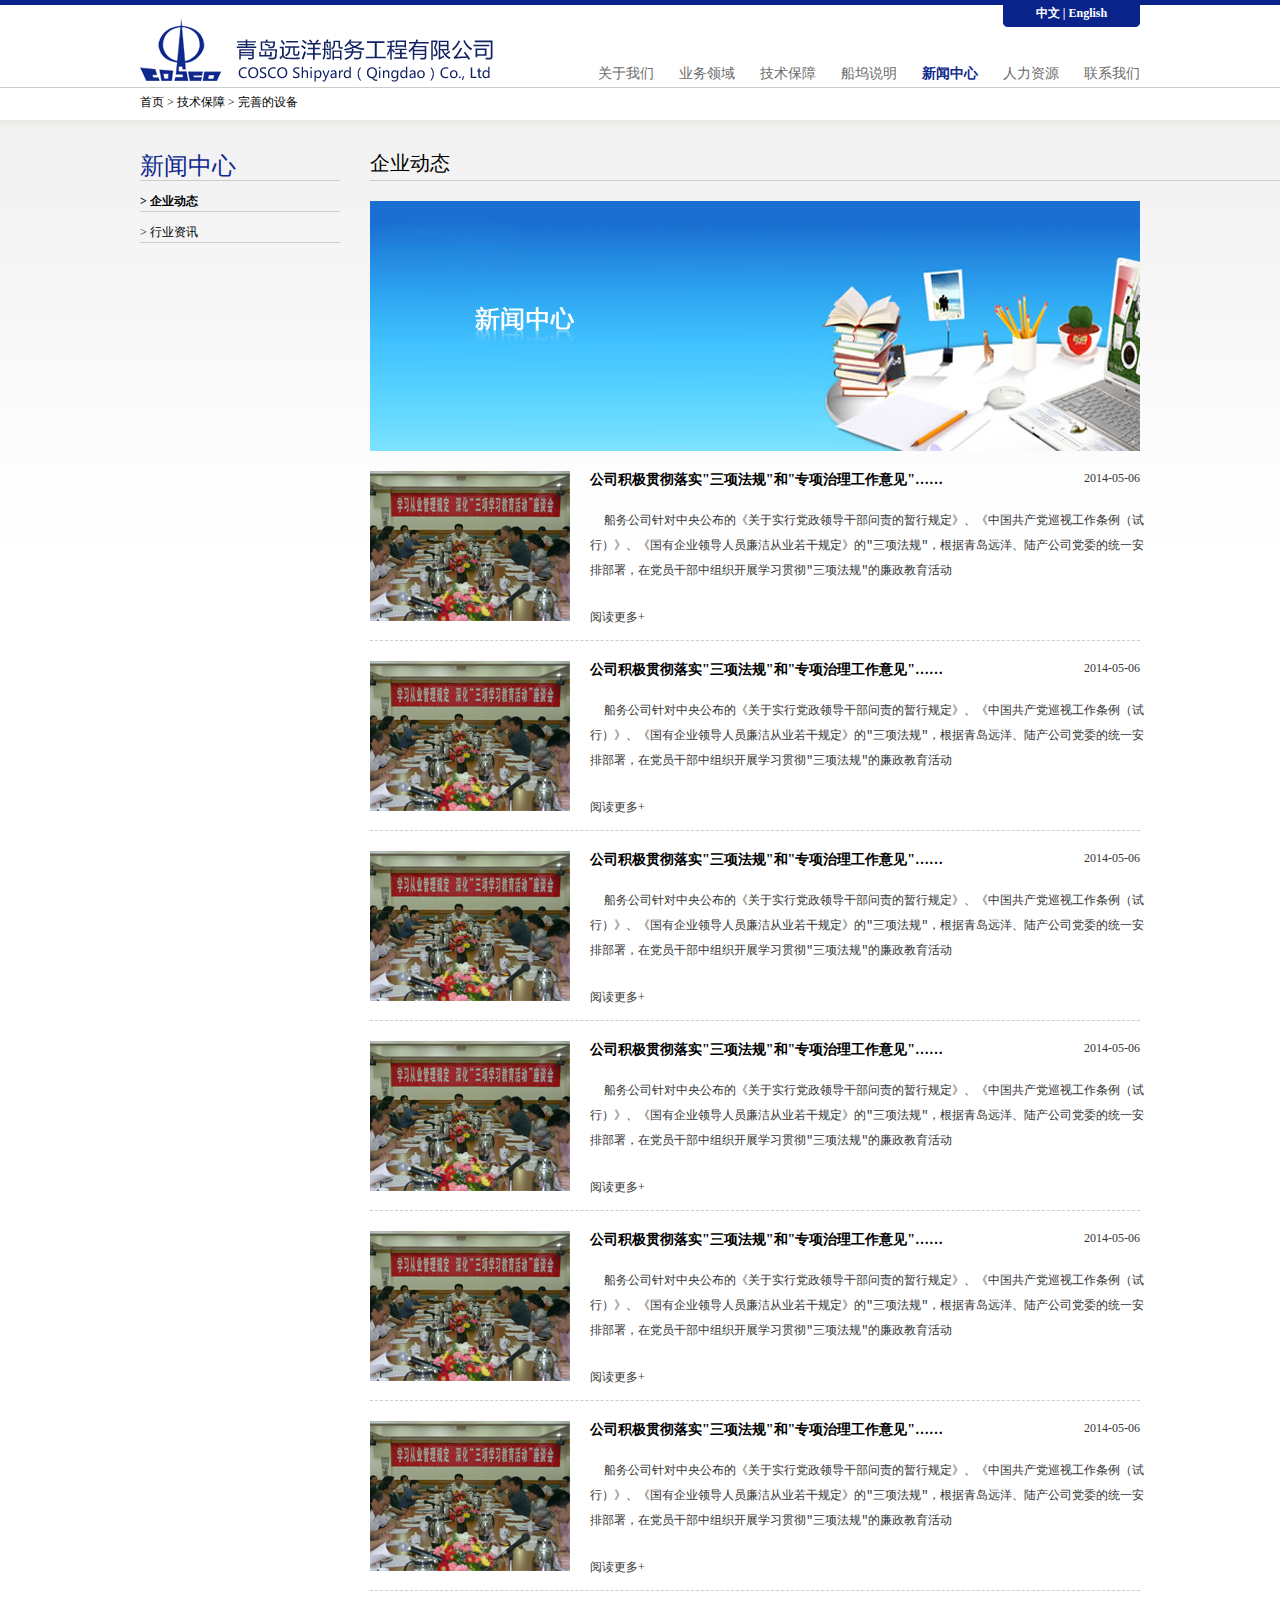
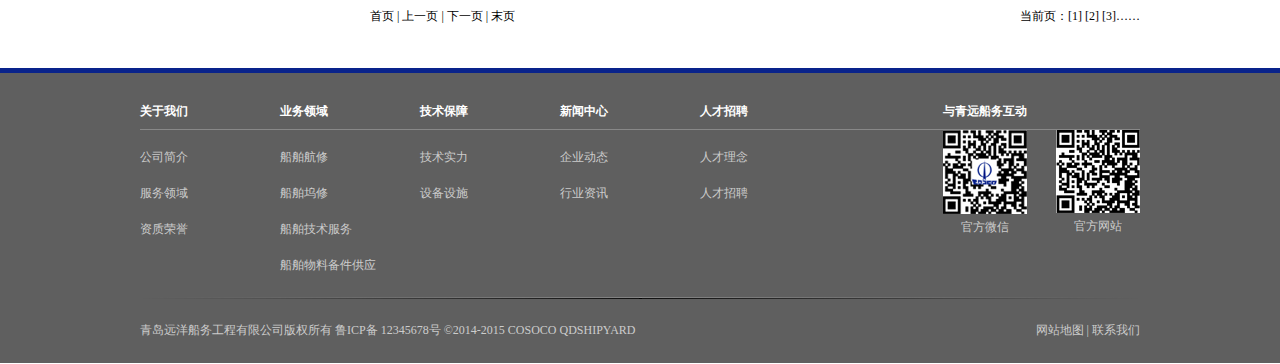
<file: sd/xinwenzhongxin.html>
<!DOCTYPE html PUBLIC "-//W3C//DTD XHTML 1.0 Transitional//EN" "http://www.w3.org/TR/xhtml1/DTD/xhtml1-transitional.dtd">
<html xmlns="http://www.w3.org/1999/xhtml">
<head>
<meta http-equiv="Content-Type" content="text/html; charset=utf-8" />
<title>新闻中心</title>
<link rel="stylesheet" type="text/css" href="css/xwzx.css" />
</head>

<body>
<div id="header">
  <div id="yisi">
    <div id="daohang">
      <div id="zhongying">中文 | English</div>
      <div class="clear"></div>
      <ul>
        <li><a href="guanyuwomen.html" target="_self">关于我们</a></li>
        <li><a href="#" target="_self">业务领域</a></li>
        <li><a href="jishubaozhang.html" target="_self">技术保障</a></li>
        <li><a href="chuanwushuoming.html" target="_self">船坞说明</a></li>
        <li id="dq"><a href="xinwenzhongxin.html" target="_self">新闻中心</a></li>
        <li><a href="renliziyuan.html" target="_self">人力资源</a></li>
        <li><a href="lianxiwomen.html" target="_self">联系我们</a></li>
      </ul>
    </div>
    <div id="weizhi">
      <div id="weizhinr">首页 &gt; 技术保障 &gt; 完善的设备</div>
    </div>
  </div>
</div>
<!--顶部-->

<div id="bodyer">
  <div id="boydernr">
    <div id="nrz">
      <ul>
        <li id="gy">新闻中心</li>
        <li>
          <div class="zlb" id="zlb">&gt; 企业动态</div>
        </li>
        <li>
          <div class="zlb">&gt; 行业资讯</div>
        </li>
      </ul>
    </div>
    <!--nrz-->
    
    <div id="nry">
      <div id="nrybt">企业动态</div>
      <div id="ynr">
        <div id="xwtp"><img src="images/xwzx.jpg" alt="q" /></div>
        <!--图片-->
        
        <div class="xwbk">
          <div class="xubktp"><a href="xinwenzhongxinneiye.html" target="_blank" id="xwny"><img src="images/xwbk.jpg" alt="q" /></a></div>
          <!--左边的图-->
          <div class="xwwb">
            <div class="wb1"><a href="xinwenzhongxinneiye.html" target="_blank" id="xwny"><span class="wbbt">公司积极贯彻落实"三项法规"和"专项治理工作意见"……</span><span class="wbrq">2014-05-06</span></a></div>
            <div class="wb2">
              <pre>  <a href="xinwenzhongxinneiye.html" target="_blank" id="xwny">船务公司针对中央公布的《关于实行党政领导干部问责的暂行规定》、《中国共产党巡视工作条例（试
行）》、《国有企业领导人员廉洁从业若干规定》的"三项法规"，根据青岛远洋、陆产公司党委的统一安
排部署，在党员干部中组织开展学习贯彻"三项法规"的廉政教育活动</a></pre>
            </div>
            <div class="wb3"><a href="xinwenzhongxinneiye.html" target="_blank" id="xwny">阅读更多+</a></div>
          </div>
        </div>
        <!--板块结束-->  
        
        
        <div class="xwbk">
          <div class="xubktp"><a href="xinwenzhongxinneiye.html" target="_blank" id="xwny"><img src="images/xwbk.jpg" alt="q" /></a></div>
          <!--左边的图-->
          <div class="xwwb">
            <div class="wb1"><a href="xinwenzhongxinneiye.html" target="_blank" id="xwny"><span class="wbbt">公司积极贯彻落实"三项法规"和"专项治理工作意见"……</span><span class="wbrq">2014-05-06</span></a></div>
            <div class="wb2">
              <pre>  <a href="xinwenzhongxinneiye.html" target="_blank" id="xwny">船务公司针对中央公布的《关于实行党政领导干部问责的暂行规定》、《中国共产党巡视工作条例（试
行）》、《国有企业领导人员廉洁从业若干规定》的"三项法规"，根据青岛远洋、陆产公司党委的统一安
排部署，在党员干部中组织开展学习贯彻"三项法规"的廉政教育活动</a></pre>
            </div>
            <div class="wb3"><a href="xinwenzhongxinneiye.html" target="_blank" id="xwny">阅读更多+</a></div>
          </div>
        </div>
        <!--板块结束--> 
        
        
        <div class="xwbk">
          <div class="xubktp"><a href="xinwenzhongxinneiye.html" target="_blank" id="xwny"><img src="images/xwbk.jpg" alt="q" /></a></div>
          <!--左边的图-->
          <div class="xwwb">
            <div class="wb1"><a href="xinwenzhongxinneiye.html" target="_blank" id="xwny"><span class="wbbt">公司积极贯彻落实"三项法规"和"专项治理工作意见"……</span><span class="wbrq">2014-05-06</span></a></div>
            <div class="wb2">
              <pre>  <a href="xinwenzhongxinneiye.html" target="_blank" id="xwny">船务公司针对中央公布的《关于实行党政领导干部问责的暂行规定》、《中国共产党巡视工作条例（试
行）》、《国有企业领导人员廉洁从业若干规定》的"三项法规"，根据青岛远洋、陆产公司党委的统一安
排部署，在党员干部中组织开展学习贯彻"三项法规"的廉政教育活动</a></pre>
            </div>
            <div class="wb3"><a href="xinwenzhongxinneiye.html" target="_blank" id="xwny">阅读更多+</a></div>
          </div>
        </div>
        <!--板块结束--> 
        
        
        <div class="xwbk">
          <div class="xubktp"><a href="xinwenzhongxinneiye.html" target="_blank" id="xwny"><img src="images/xwbk.jpg" alt="q" /></a></div>
          <!--左边的图-->
          <div class="xwwb">
            <div class="wb1"><a href="xinwenzhongxinneiye.html" target="_blank" id="xwny"><span class="wbbt">公司积极贯彻落实"三项法规"和"专项治理工作意见"……</span><span class="wbrq">2014-05-06</span></a></div>
            <div class="wb2">
              <pre>  <a href="xinwenzhongxinneiye.html" target="_blank" id="xwny">船务公司针对中央公布的《关于实行党政领导干部问责的暂行规定》、《中国共产党巡视工作条例（试
行）》、《国有企业领导人员廉洁从业若干规定》的"三项法规"，根据青岛远洋、陆产公司党委的统一安
排部署，在党员干部中组织开展学习贯彻"三项法规"的廉政教育活动</a></pre>
            </div>
            <div class="wb3"><a href="xinwenzhongxinneiye.html" target="_blank" id="xwny">阅读更多+</a></div>
          </div>
        </div>
        <!--板块结束--> 
        
        
       <div class="xwbk">
          <div class="xubktp"><a href="xinwenzhongxinneiye.html" target="_blank" id="xwny"><img src="images/xwbk.jpg" alt="q" /></a></div>
          <!--左边的图-->
          <div class="xwwb">
            <div class="wb1"><a href="xinwenzhongxinneiye.html" target="_blank" id="xwny"><span class="wbbt">公司积极贯彻落实"三项法规"和"专项治理工作意见"……</span><span class="wbrq">2014-05-06</span></a></div>
            <div class="wb2">
              <pre>  <a href="xinwenzhongxinneiye.html" target="_blank" id="xwny">船务公司针对中央公布的《关于实行党政领导干部问责的暂行规定》、《中国共产党巡视工作条例（试
行）》、《国有企业领导人员廉洁从业若干规定》的"三项法规"，根据青岛远洋、陆产公司党委的统一安
排部署，在党员干部中组织开展学习贯彻"三项法规"的廉政教育活动</a></pre>
            </div>
            <div class="wb3"><a href="xinwenzhongxinneiye.html" target="_blank" id="xwny">阅读更多+</a></div>
          </div>
        </div>
        <!--板块结束--> 
        
        
        <div class="xwbk">
          <div class="xubktp"><a href="xinwenzhongxinneiye.html" target="_blank" id="xwny"><img src="images/xwbk.jpg" alt="q" /></a></div>
          <!--左边的图-->
          <div class="xwwb">
            <div class="wb1"><a href="xinwenzhongxinneiye.html" target="_blank" id="xwny"><span class="wbbt">公司积极贯彻落实"三项法规"和"专项治理工作意见"……</span><span class="wbrq">2014-05-06</span></a></div>
            <div class="wb2">
              <pre>  <a href="xinwenzhongxinneiye.html" target="_blank" id="xwny">船务公司针对中央公布的《关于实行党政领导干部问责的暂行规定》、《中国共产党巡视工作条例（试
行）》、《国有企业领导人员廉洁从业若干规定》的"三项法规"，根据青岛远洋、陆产公司党委的统一安
排部署，在党员干部中组织开展学习贯彻"三项法规"的廉政教育活动</a></pre>
            </div>
            <div class="wb3"><a href="xinwenzhongxinneiye.html" target="_blank" id="xwny">阅读更多+</a></div>
          </div>
        </div>
        <!--板块结束--> 
        
      <div id="ybq"><span id="fy">首页 | 上一页 | 下一页 | 末页</span><span id="ym">当前页：[1] [2] [3]……</span>
      </div>
      <!--nry--> 
      </div>
    </div>
    <!--boydernr--> 
  </div>
  <!--bodyer-->
  
<div class="clear"></div>


<div id="footer">
  <div id="footernr">
    <div id="shbt">
      <ul>
        <li>关于我们</li>
        <li>业务领域</li>
        <li>技术保障</li>
        <li>新闻中心</li>
        <li>人才招聘</li>
      </ul>
      <span>与青远船务互动</span></div>
    <!--shbt-->
    <div id="dbnr">
      <ul>
        <li>公司简介</li>
        <li>服务领域</li>
        <li>资质荣誉</li>
      </ul>
      <ul>
        <li>船舶航修</li>
        <li>船舶坞修</li>
        <li>船舶技术服务</li>
        <li>船舶物料备件供应</li>
      </ul>
      <ul>
        <li>技术实力</li>
        <li>设备设施</li>
      </ul>
      <ul>
        <li>企业动态</li>
        <li>行业资讯</li>
      </ul>
      <ul>
        <li>人才理念</li>
        <li>人才招聘</li>
      </ul>
      <div id="dbnry">
        <div id="dbnryz"><img src="images/weixin.jpg" alt="q" />
          <div class="gf">官方微信</div>
        </div>
        <div id="dbnryy"><img src="images/guanwang.jpg" alt="q" />
          <div class="gf">官方网站</div>
        </div>
      </div>
    </div>
    <div id="banquan"> <span id="bqz">青岛远洋船务工程有限公司版权所有    鲁ICP备 12345678号    ©2014-2015 COSOCO QDSHIPYARD</span><span id="bqy">网站地图  |  联系我们</span> </div>
  </div>
  <!--footernr--> 
</div>
</div>
</body>
</html>
</file>
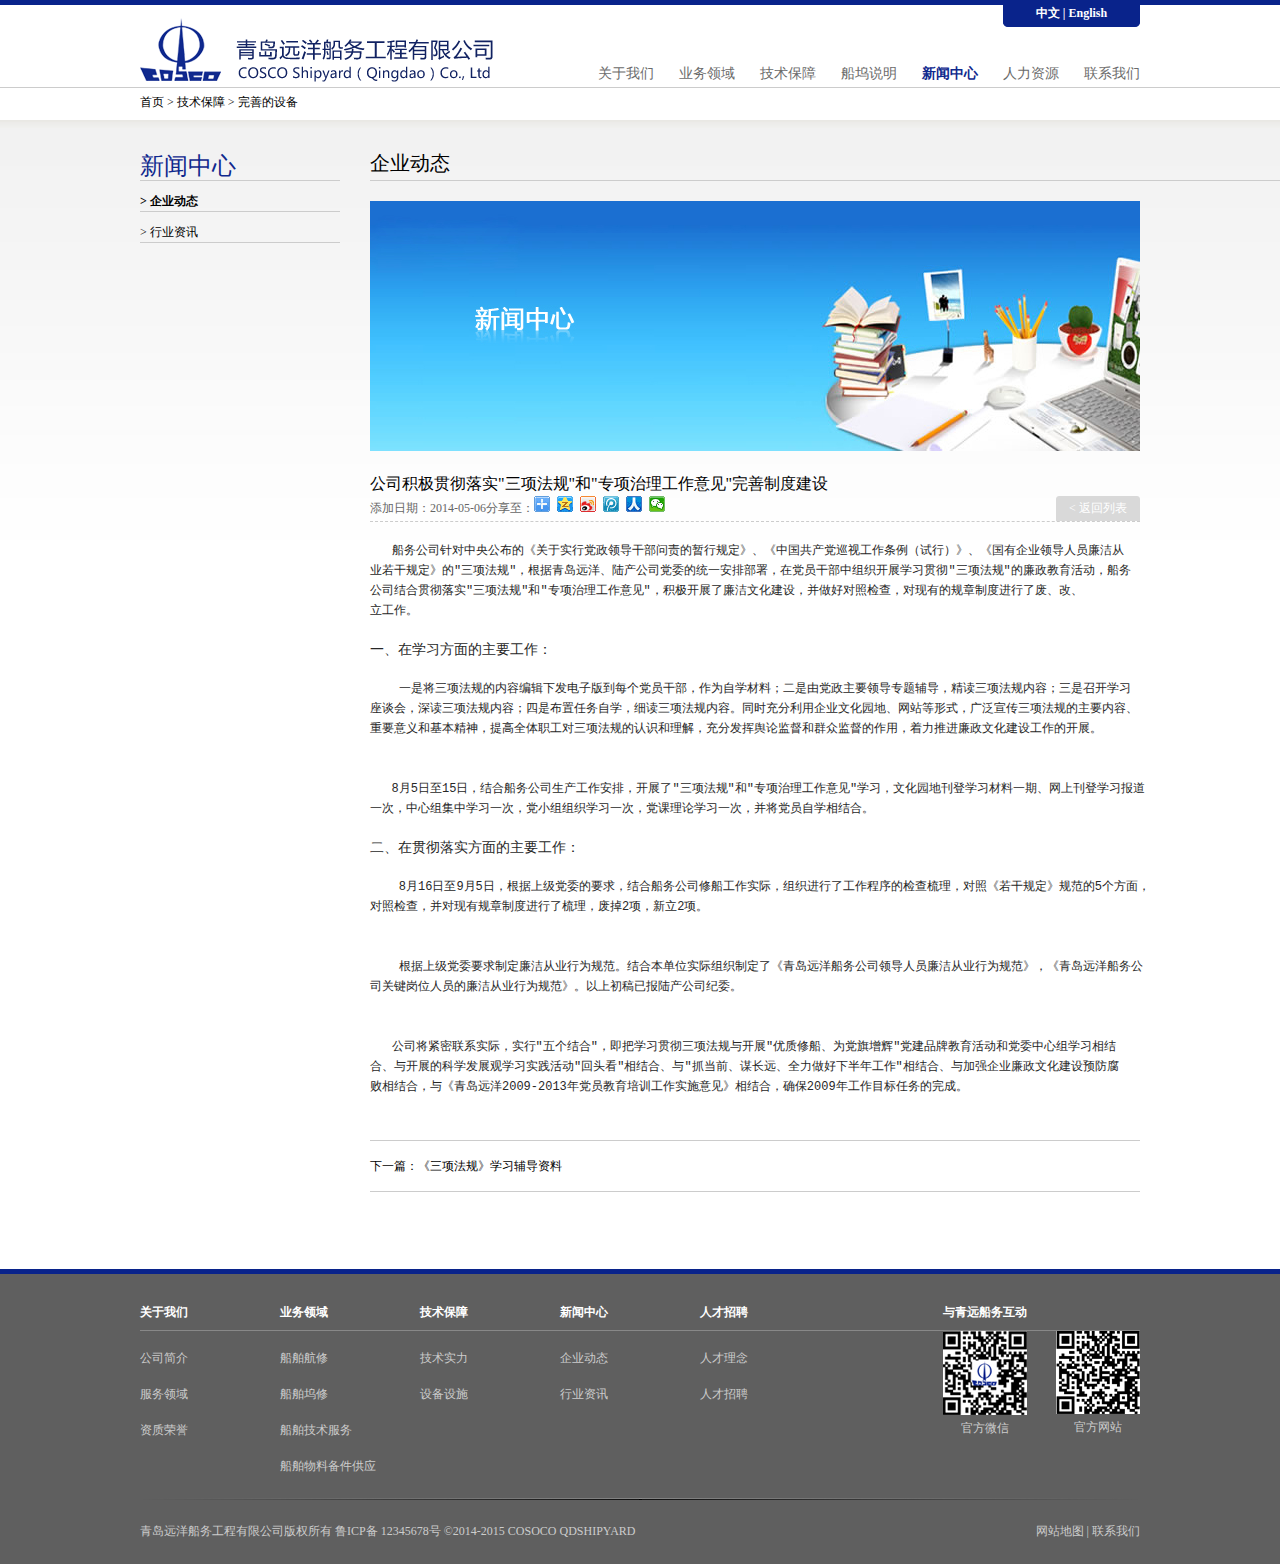
<file: sd/xinwenzhongxinneiye.html>
<!DOCTYPE html PUBLIC "-//W3C//DTD XHTML 1.0 Transitional//EN" "http://www.w3.org/TR/xhtml1/DTD/xhtml1-transitional.dtd">
<html xmlns="http://www.w3.org/1999/xhtml">
<head>
<meta http-equiv="Content-Type" content="text/html; charset=utf-8" />
<title>新闻中心内页</title>
<link rel="stylesheet" type="text/css" href="css/xwzxnr.css" />
</head>

<body>
<div id="header">
  <div id="yisi">
    <div id="daohang">
      <div id="zhongying">中文 | English</div>
      <div class="clear"></div>
      <ul>
        <li><a href="guanyuwomen.html" target="_self">关于我们</a></li>
        <li><a href="#" target="_self">业务领域</a></li>
        <li><a href="jishubaozhang.html" target="_self">技术保障</a></li>
        <li><a href="chuanwushuoming.html" target="_self">船坞说明</a></li>
        <li id="dq"><a href="xinwenzhongxin.html" target="_self">新闻中心</a></li>
        <li><a href="renliziyuan.html" target="_self">人力资源</a></li>
        <li><a href="lianxiwomen.html" target="_self">联系我们</a></li>
      </ul>
    </div>
    <div id="weizhi">
      <div id="weizhinr">首页 &gt; 技术保障 &gt; 完善的设备</div>
    </div>
  </div>
</div>
<!--顶部-->

<div id="bodyer">
<div id="boydernr">
  <div id="nrz">
    <ul>
      <li id="gy">新闻中心</li>
      <li>
        <div class="zlb" id="zlb">&gt; 企业动态</div>
      </li>
      <li>
        <div class="zlb">&gt; 行业资讯</div>
      </li>
    </ul>
  </div>
  <!--nrz-->
  
  <div id="nry">
    <div id="nrybt">企业动态</div>
    <div id="ynr">
      <div id="xwtp"><img src="images/xwzx.jpg" alt="q" /></div>
      <!--图片-->
      
      <div class="xwbk">
        <div id="xwd">
        
          <div id="xwbt">
            <div>公司积极贯彻落实"三项法规"和"专项治理工作意见"完善制度建设</div>
            <div id="rqfx"><div id="rq">添加日期：2014-05-06</div><div id="fx">分享至：<img src="images/fx.png" alt="q" /></div>
              <div id="fh"><a href="xinwenzhongxin.html" target="_self">&lt; 返回列表</a></div>
            </div>
          </div>
          <!--xwbt--> 
          <div class="clear"></div>
          <div id="xwnr">
          <pre>
   船务公司针对中央公布的《关于实行党政领导干部问责的暂行规定》、《中国共产党巡视工作条例（试行）》、《国有企业领导人员廉洁从
业若干规定》的"三项法规"，根据青岛远洋、陆产公司党委的统一安排部署，在党员干部中组织开展学习贯彻"三项法规"的廉政教育活动，船务
公司结合贯彻落实"三项法规"和"专项治理工作意见"，积极开展了廉洁文化建设，并做好对照检查，对现有的规章制度进行了废、改、
立工作。
          </pre>
          <h2>一、在学习方面的主要工作：</h2>
          <pre>
    一是将三项法规的内容编辑下发电子版到每个党员干部，作为自学材料；二是由党政主要领导专题辅导，精读三项法规内容；三是召开学习
座谈会，深读三项法规内容；四是布置任务自学，细读三项法规内容。同时充分利用企业文化园地、网站等形式，广泛宣传三项法规的主要内容、
重要意义和基本精神，提高全体职工对三项法规的认识和理解，充分发挥舆论监督和群众监督的作用，着力推进廉政文化建设工作的开展。
          </pre>
          <pre>
   8月5日至15日，结合船务公司生产工作安排，开展了"三项法规"和"专项治理工作意见"学习，文化园地刊登学习材料一期、网上刊登学习报道
一次，中心组集中学习一次，党小组组织学习一次，党课理论学习一次，并将党员自学相结合。
          </pre>
          <h2>二、在贯彻落实方面的主要工作：</h2>
          <pre>
    8月16日至9月5日，根据上级党委的要求，结合船务公司修船工作实际，组织进行了工作程序的检查梳理，对照《若干规定》规范的5个方面，
对照检查，并对现有规章制度进行了梳理，废掉2项，新立2项。
          </pre>
          <pre>
    根据上级党委要求制定廉洁从业行为规范。结合本单位实际组织制定了《青岛远洋船务公司领导人员廉洁从业行为规范》，《青岛远洋船务公
司关键岗位人员的廉洁从业行为规范》。以上初稿已报陆产公司纪委。
          </pre>
          <pre>
   公司将紧密联系实际，实行"五个结合"，即把学习贯彻三项法规与开展"优质修船、为党旗增辉"党建品牌教育活动和党委中心组学习相结
合、与开展的科学发展观学习实践活动"回头看"相结合、与"抓当前、谋长远、全力做好下半年工作"相结合、与加强企业廉政文化建设预防腐
败相结合，与《青岛远洋2009-2013年党员教育培训工作实施意见》相结合，确保2009年工作目标任务的完成。
          </pre>
          </div><!--xwnr-->
         
         
         
        </div>
        </div>
        <!--xwd-->
        
        <div id="ybq">下一篇：《三项法规》学习辅导资料</div>
        <!--nry--> 
      </div>
    </div>
    <!--boydernr--> 
  </div>
  <!--bodyer-->
  
  <div class="clear"></div>
  <div id="footer">
    <div id="footernr">
      <div id="shbt">
        <ul>
          <li>关于我们</li>
          <li>业务领域</li>
          <li>技术保障</li>
          <li>新闻中心</li>
          <li>人才招聘</li>
        </ul>
        <span>与青远船务互动</span></div>
      <!--shbt-->
      <div id="dbnr">
        <ul>
          <li>公司简介</li>
          <li>服务领域</li>
          <li>资质荣誉</li>
        </ul>
        <ul>
          <li>船舶航修</li>
          <li>船舶坞修</li>
          <li>船舶技术服务</li>
          <li>船舶物料备件供应</li>
        </ul>
        <ul>
          <li>技术实力</li>
          <li>设备设施</li>
        </ul>
        <ul>
          <li>企业动态</li>
          <li>行业资讯</li>
        </ul>
        <ul>
          <li>人才理念</li>
          <li>人才招聘</li>
        </ul>
        <div id="dbnry">
          <div id="dbnryz"><img src="images/weixin.jpg" alt="q" />
            <div class="gf">官方微信</div>
          </div>
          <div id="dbnryy"><img src="images/guanwang.jpg" alt="q" />
            <div class="gf">官方网站</div>
          </div>
        </div>
      </div>
      <div id="banquan"> <span id="bqz">青岛远洋船务工程有限公司版权所有    鲁ICP备 12345678号    ©2014-2015 COSOCO QDSHIPYARD</span><span id="bqy">网站地图  |  联系我们</span> </div>
      </div>
    </div>
    <!--footernr--> 
  </div>
</div>

</body>
</html>
</file>
<file: sd/css/index.css>
@charset "utf-8";
/* CSS Document */

a {
	text-decoration:none;
}
li {
	list-style-type:none;
}
* {
	padding:0px;
	margin:0px;
}
img {
	border:0;
}
.clear {
	clear:both;
}
body {
	font-size:12px;
	font-family:"宋体";
}
#header {
	height:112px;
	width:100%;
}
#yisi {
	border-top:5px solid #09238b;
	width:100%;
	margin:auto;
}
#daohang {
	height:77px;
	width:1000px;
	margin:auto;
	margin-bottom:20px;
	background-image:url(../images/logo.PNG);
	background-repeat:no-repeat;
	background-position:left bottom;
}
#daohang ul {
	float:right;
}
#daohang ul li {
	float:left;
	margin-left:25px;
	color:#6b6b6b;
	font-size:14px;
	padding-top:38px;
}
#zhongying {
	float:right;
	background-image:url(../images/zhongying.png);
	height:22px;
	width:137px;
	text-align:center;
	color:#FFF;
	font-weight:bold;
}
/*顶部*/

#zhongbu {
	width:1000px;
	margin:auto;
}
#bannerr {
	background:url(../images/banner.jpg) repeat-x;
	height:400px;
	margin-bottom:27px;
}
#banner {
	background:url(../images/banner.png) no-repeat;
	height:400px;
	width:1440px;
	margin:auto;
}
.fxn {
	float:left;
	width:229px;
	height:144px;
	text-align:center;
}
.fxz {
	margin-top:125px;
	font-size:16px;
	color:#484848;
}
#fx1 {
	background:url(../images/fx1.PNG) center no-repeat;
}
#fx2 {
	background:url(../images/fx2.PNG) center no-repeat;
}
#fx2:hover {
	background:url(../images/fx2h.PNG) center no-repeat;
	cursor:pointer;
}
#fx3 {
	background:url(../images/fx3.PNG) center no-repeat;
}
#fx3:hover {
	background:url(../images/fx3h.PNG) center no-repeat;
	cursor:pointer;
}
#fx4 {
	background:url(../images/fx4.PNG) center no-repeat;
}
#fx4:hover {
	background:url(../images/fx4h.PNG) center no-repeat;
	cursor:pointer;
}
.gd {
	float:left;
	width:27px;
	height:144px;
}
.gd hr {
	margin:auto;
	width:1px;
	height:144px;
	color:#cacaca;
}
#xwsm {
	margin-top:27px;
	width:998px;
	height:498px;
	border:#ccc 1px solid;
	border-collapse:collapse;
}
#xw {
	float:left;
}
#xwbt {
	height:48px;
	width:688px;
	border-collapse:collapse;
	border-bottom:#ccc 1px solid;
	border-right:#ccc 1px solid;
}
#xwnr {
	float:left;
	height:450px;
	width:688px;
	border-right:#ccc 1px solid;
}
.biaot {
	float:left;
	font-size:24px;
	color:#666666;
	margin-left:10px;
	height:48px;
	line-height:48px;
}
.gengd {
	float:right;
	font-size:12px;
	color:#304197;
	margin-right:10px;
	height:48px;
	line-height:48px;
}
#sm {
	float:left;
}
#smbt {
	height:48px;
	width:308px;
	border-bottom:#ccc 1px solid;
}
#smnr {
	float:left;
	height:439px;
	width:308px;
}
#snrs {
	width:308px;
	height:256px;
	border-bottom:#ccc 1px solid;
	background:url(../images/chuanwu.jpg) center no-repeat;
}
#snrx {
	width:308px;
	height:182px;
	background:url(../images/smrx.jpg) center no-repeat;
}
.xwnr {
	height:80px;
	width:652px;
	margin:15px;
	float:left;
}
.xwnrz {
	height:80px;
	width:100px;
	color:#FFF;
	background-color:#8b96c4;
	line-height:80px;
	text-align:center;
	font-size:18px;
	float:left;
	margin-right:15px;
}
.xwnry {
	float:left;
	height:80px;
	width:537px;
}
.w1 {
	font-size:14px;
	color:#09238b;
	padding-bottom:15px;
}
.w2 {
	font-size:12px;
	color:#666;
	padding-bottom:22px;
}
.w3 {
	font-size:14px;
	color:#666;
}
.xwnrzz {
	height:80px;
	width:100px;
	color:#FFF;
	background-color:#c4c4c4;
	line-height:80px;
	text-align:center;
	font-size:18px;
	float:left;
	margin-right:15px;
}
.w11 {
	font-size:14px;
	color:#424242;
	padding-bottom:15px;
}
.w11:hover {
	color:#09238b;
}
#chanpinjieshao {
	margin-top:27px;
	width:1000px;
	height:250px;
}


/*产品展示*/
#cpzx {
	float:left;
	font-size:24px;
	color:#666666;
	margin-left:10px;
	height:50px;
	line-height:50px;
	float:left;
	height:50px;
	width:1000px;
}
#cpnr {
	float:left;
	height:200px;
	width:1000px;
}
#cp1 img {height:200px; width:230px;}
#cp3 img {height:200px; width:90px;}

#cp1 { float:left; height:200px; width:230px; margin-right:20px;}
#cp2 { float:left; height:200px; width:660px; }
#cp3 { float:left; height:200px;}


.xc1 { float:left; margin:0 20px 6px 0;}
.xc2 { float:left; margin-right:20px;}
/*产品展示*/


/*友情链接*/
#yl { background:url(../images/syd.jpg) repeat-x; height:104px; margin-top:27px;}
#ylnr { margin:auto; width:1000px;}
#ylnr p { padding:25px 0 0 15px; font-size:14px; font-weight:bold;}
#ylnr ul{ padding:25px 0 0 15px;}
#ylnr li{ float:left; width:160px; color:#666;}
/*友情链接*/


/*底部*/
#footer {
	margin-top:27px;
	background-color:#5f5f5f;
	border-top:#09238b 5px solid;
	width:100%;
	height:290px;
}
#footernr {
	margin:auto;
	width:1000px;
	height:290px;
}
#shbt {
	width:1000px;
	height:56px;
	border-bottom:#888 1px solid;
}
#shbt li {
	float:left;
	color:#FFF;
	font-weight:bold;
	width:140px;
	margin-top:30px;
}
#shbt span {
	float:right;
	color:#FFF;
	font-weight:bold;
	width:197px;
	margin-top:30px;
}
#dbnr {
	width:1000px;
	height:137px;
}
#dbnr ul {
	float:left;
	width:140px;
}
#dbnr li {
	margin-top:19px;
	color:#ccc;
}
#dbnry {
	float:right;
	width:197px;
	height:137px;
}
#dbnryz {
	float:left;
	width:84px;
	margin-right:29px;
	color:#ccc;
	text-align:center;
}
#dbnryy {
	float:left;
	width:84px;
	color:#ccc;
	text-align:center;
}
#dbnry .gf {
	margin:5px;
}
/*版权*/
#banquan {
	margin-top:30px;
	background:url(../images/dheixian.png) top no-repeat;
	height:67px;
	width:1000px;
}
#banquan {color:#ccc; line-height:67px;}
#bqz { float:left;}
#bqy { float:right;}
</file>
<file: sd/css/cwsm.css>
@charset "utf-8";
/* CSS Document */

a {
	text-decoration:none;
}
li {
	list-style-type:none;
}
* {
	padding:0px;
	margin:0px;
}
img {
	border:0;
}
.clear {
	clear:both;
}
body {
	font-size:12px;
	font-family:"宋体";
}
/*kaishi*/
#daohang ul #dq a{ color:#10298e; font-weight:bold;}



#header { 
	height:120px;
	width:100%;
}
#yisi {
	border-top:5px solid #09238b;
	width:100%;
	margin:auto;
}
#daohang {
	height:77px;
	width:1000px;
	margin:auto;
	margin-bottom:5px;
	background-image:url(../images/logo.PNG);
	background-repeat:no-repeat;
	background-position:left bottom;
}
#daohang ul {
	float:right;
}
#daohang ul li a {
	color:#6b6b6b;
}
#daohang ul li {
	float:left;
	margin-left:25px;
	color:#6b6b6b;
	font-size:14px;
	padding-top:38px;
}
#zhongying {
	float:right;
	background-image:url(../images/zhongying.png);
	height:22px;
	width:137px;
	text-align:center;
	color:#FFF;
	font-weight:bold;
}
#weizhi { float:left; height:29px; width:100%; border-top:#ccc 1px solid;}
#weizhinr { width:1000px; margin:auto; line-height:29px;}
/*顶部*/



/*中间部分*/
#bodyer {  height:800px; width:100%;  background:url(../images/bdbj.jpg) top repeat-x;}


#boydernr {width:1000px; margin:auto; padding-top:30px;}
/*zuo*/
#nrz { float:left; width:600px; margin-right:35px;}
#cwsm { margin-bottom:30px;}
#biaoge { float:left; height:149px; width:598px; border:1px solid #ccc;}
.a { float:left; height:49px; width:298px; border-bottom:1px #ccc solid; border-right:1px #ccc solid;}
.b { float:left; height:49px; width:299px; border-bottom:1px #ccc solid;}
.az { float:left; height:49px; width:148px; border-right:1px #ccc solid;}
.ay { float:left; height:49px; width:149px;}
#ba,#bb,#bc { font-family:"微软雅黑"; font-size:14px; color:#10298e; font-weight:bold; text-align:center; line-height:49px;}
.az,.zy,.b { font-family:"微软雅黑"; font-size:14px; color:#272727;  text-align:center; line-height:49px; }
/*zuo*/

/*you*/
#nry  { float:left; width:365px; font-family:"微软雅黑";}
#ybt {font-size:24px; color:#10298e; }
#nry ul li { background:url(../images/dian.JPG) left no-repeat; color:#272727; width:365px; border-bottom:#ccc 1px solid; margin-top:15px; padding-left:10px;}
/*you*/








/*底部*/
#footer {
	margin-top:27px;
	background-color:#5f5f5f;
	border-top:#09238b 5px solid;
	width:100%;
	height:290px;
}
#footernr {
	margin:auto;
	width:1000px;
	height:290px;
}
#shbt {
	width:1000px;
	height:56px;
	border-bottom:#888 1px solid;
}
#shbt li {
	float:left;
	color:#FFF;
	font-weight:bold;
	width:140px;
	margin-top:30px;
}
#shbt span {
	float:right;
	color:#FFF;
	font-weight:bold;
	width:197px;
	margin-top:30px;
}
#dbnr {
	width:1000px;
	height:137px;
}
#dbnr ul {
	float:left;
	width:140px;
}
#dbnr li {
	margin-top:19px;
	color:#ccc;
}
#dbnry {
	float:right;
	width:197px;
	height:137px;
}
#dbnryz {
	float:left;
	width:84px;
	margin-right:29px;
	color:#ccc;
	text-align:center;
}
#dbnryy {
	float:left;
	width:84px;
	color:#ccc;
	text-align:center;
}
#dbnry .gf {
	margin:5px;
}
/*版权*/
#banquan {
	margin-top:30px;
	background:url(../images/dheixian.png) top no-repeat;
	height:67px;
	width:1000px;
}
#banquan {color:#ccc; line-height:67px;}
#bqz { float:left;}
#bqy { float:right;}
</file>
<file: sd/css/gywm.css>
@charset "utf-8";
/* CSS Document */

a {
	text-decoration:none;
}
li {
	list-style-type:none;
}
* {
	padding:0px;
	margin:0px;
}
img {
	border:0;
}
.clear {
	clear:both;
}
body {
	font-size:12px;
	font-family:"宋体";
}
/*kaishi*/
#daohang ul #dq a{ color:#10298e; font-weight:bold;}



#header { 
	height:120px;
	width:100%;
}
#yisi {
	border-top:5px solid #09238b;
	width:100%;
	margin:auto;
}
#daohang {
	height:77px;
	width:1000px;
	margin:auto;
	margin-bottom:5px;
	background-image:url(../images/logo.PNG);
	background-repeat:no-repeat;
	background-position:left bottom;
}
#daohang ul {
	float:right;
}
#daohang ul li a {
	color:#6b6b6b;
}
#daohang ul li {
	float:left;
	margin-left:25px;
	color:#6b6b6b;
	font-size:14px;
	padding-top:38px;
}
#zhongying {
	float:right;
	background-image:url(../images/zhongying.png);
	height:22px;
	width:137px;
	text-align:center;
	color:#FFF;
	font-weight:bold;
}
#weizhi { float:left; height:29px; width:100%; border-top:#ccc 1px solid;}
#weizhinr { width:1000px; margin:auto; line-height:29px;}
/*顶部*/



/*中间部分*/
#bodyer {  height:800px; width:100%; padding-top:30px; background:url(../images/bdbj.jpg) top repeat-x;}

/*zuo*/
#boydernr {width:1000px; margin:auto;}
#nrz { float:left;  width:200px; margin-right:30px;}
#nrz li { height:30px; border-bottom:#ccc 1px solid;}
.zlb { padding-top:12px;}
#zlb { font-weight:bold;}
#gy { font-size:24px; color:#10298e; font-family:"微软雅黑";}
/*zuo*/


/*you*/
#nry { float:left; width:770px; }
#nrybt { width:1000px; height:30px; font-family:"微软雅黑"; font-size:20px; color:#000; border-bottom:#ccc 1px solid;}
img { margin:10px 0 10px 0;}
h2 { color:#10298e; padding:10px 0 10px 0;}
.wb1 { border-bottom:#ccc 1px dashed; padding-bottom:20px;}
#qd{ font-weight:bold;}
/*you*/














/*底部*/
#footer {
	margin-top:27px;
	background-color:#5f5f5f;
	border-top:#09238b 5px solid;
	width:100%;
	height:290px;
}
#footernr {
	margin:auto;
	width:1000px;
	height:290px;
}
#shbt {
	width:1000px;
	height:56px;
	border-bottom:#888 1px solid;
}
#shbt li {
	float:left;
	color:#FFF;
	font-weight:bold;
	width:140px;
	margin-top:30px;
}
#shbt span {
	float:right;
	color:#FFF;
	font-weight:bold;
	width:197px;
	margin-top:30px;
}
#dbnr {
	width:1000px;
	height:137px;
}
#dbnr ul {
	float:left;
	width:140px;
}
#dbnr li {
	margin-top:19px;
	color:#ccc;
}
#dbnry {
	float:right;
	width:197px;
	height:137px;
}
#dbnryz {
	float:left;
	width:84px;
	margin-right:29px;
	color:#ccc;
	text-align:center;
}
#dbnryy {
	float:left;
	width:84px;
	color:#ccc;
	text-align:center;
}
#dbnry .gf {
	margin:5px;
}
/*版权*/
#banquan {
	margin-top:30px;
	background:url(../images/dheixian.png) top no-repeat;
	height:67px;
	width:1000px;
}
#banquan {color:#ccc; line-height:67px;}
#bqz { float:left;}
#bqy { float:right;}
</file>
<file: sd/css/jsbz.css>
@charset "utf-8";
/* CSS Document */

a {
	text-decoration:none;
}
li {
	list-style-type:none;
}
* {
	padding:0px;
	margin:0px;
}
img {
	border:0;
}
.clear {
	clear:both;
}
body {
	font-size:12px;
	font-family:"宋体";
}
/*kaishi*/
#daohang ul #dq a{ color:#10298e; font-weight:bold;}



#header { 
	height:120px;
	width:100%;
}
#yisi {
	border-top:5px solid #09238b;
	width:100%;
	margin:auto;
}
#daohang {
	height:77px;
	width:1000px;
	margin:auto;
	margin-bottom:5px;
	background-image:url(../images/logo.PNG);
	background-repeat:no-repeat;
	background-position:left bottom;
}
#daohang ul {
	float:right;
}
#daohang ul li a {
	color:#6b6b6b;
}
#daohang ul li {
	float:left;
	margin-left:25px;
	color:#6b6b6b;
	font-size:14px;
	padding-top:38px;
}
#zhongying {
	float:right;
	background-image:url(../images/zhongying.png);
	height:22px;
	width:137px;
	text-align:center;
	color:#FFF;
	font-weight:bold;
}
#weizhi { float:left; height:29px; width:100%; border-top:#ccc 1px solid;}
#weizhinr { width:1000px; margin:auto; line-height:29px;}
/*顶部*/



/*中间部分*/
#bodyer {  height:800px; width:100%; padding-top:30px; background:url(../images/bdbj.jpg) top repeat-x;}

/*zuo*/
#boydernr {width:1000px; margin:auto;}
#nrz { float:left;  width:200px; margin-right:30px;}
#nrz li { height:30px; border-bottom:#ccc 1px solid;}
.zlb { padding-top:12px;}
#zlb { font-weight:bold;}
#gy { font-size:24px; color:#10298e; font-family:"微软雅黑";}
/*zuo*/


/*you*/
#nry { float:left; width:770px; }
#nrybt { width:1000px; height:30px; font-family:"微软雅黑"; font-size:20px; color:#000; border-bottom:#ccc 1px solid;}
#tpzs {width:770px; height:1054px; margin-top:10px; border-bottom:1px #ccc dashed;}
.zs { width:256px; height:256px; float:left;}
.zs img { margin:10px;}
.zs:hover { background-color:#10298e; color:#fff;}
.zs div { height:56px; padding-top:10px; text-align:center;}

#di { margin:10px 0 20px 0; height:35px; line-height:35px;}
#dz { float:left;}
#dy { float:right;}
/*you*/














/*底部*/
#footer {
	margin-top:27px;
	background-color:#5f5f5f;
	border-top:#09238b 5px solid;
	width:100%;
	height:290px;
}
#footernr {
	margin:auto;
	width:1000px;
	height:290px;
}
#shbt {
	width:1000px;
	height:56px;
	border-bottom:#888 1px solid;
}
#shbt li {
	float:left;
	color:#FFF;
	font-weight:bold;
	width:140px;
	margin-top:30px;
}
#shbt span {
	float:right;
	color:#FFF;
	font-weight:bold;
	width:197px;
	margin-top:30px;
}
#dbnr {
	width:1000px;
	height:137px;
}
#dbnr ul {
	float:left;
	width:140px;
}
#dbnr li {
	margin-top:19px;
	color:#ccc;
}
#dbnry {
	float:right;
	width:197px;
	height:137px;
}
#dbnryz {
	float:left;
	width:84px;
	margin-right:29px;
	color:#ccc;
	text-align:center;
}
#dbnryy {
	float:left;
	width:84px;
	color:#ccc;
	text-align:center;
}
#dbnry .gf {
	margin:5px;
}
/*版权*/
#banquan {
	margin-top:30px;
	background:url(../images/dheixian.png) top no-repeat;
	height:67px;
	width:1000px;
}
#banquan {color:#ccc; line-height:67px;}
#bqz { float:left;}
#bqy { float:right;}
</file>
<file: sd/css/lxwm.css>
@charset "utf-8";
/* CSS Document */

a {
	text-decoration:none;
}
li {
	list-style-type:none;
}
* {
	padding:0px;
	margin:0px;
}
img {
	border:0;
}
.clear {
	clear:both;
}
body {
	font-size:12px;
	font-family:"宋体";
}
/*kaishi*/
#daohang ul #dq a{ color:#10298e; font-weight:bold;}



#header { 
	height:120px;
	width:100%;
}
#yisi {
	border-top:5px solid #09238b;
	width:100%;
	margin:auto;
}
#daohang {
	height:77px;
	width:1000px;
	margin:auto;
	margin-bottom:5px;
	background-image:url(../images/logo.PNG);
	background-repeat:no-repeat;
	background-position:left bottom;
}
#daohang ul {
	float:right;
}
#daohang ul li a {
	color:#6b6b6b;
}
#daohang ul li {
	float:left;
	margin-left:25px;
	color:#6b6b6b;
	font-size:14px;
	padding-top:38px;
}
#zhongying {
	float:right;
	background-image:url(../images/zhongying.png);
	height:22px;
	width:137px;
	text-align:center;
	color:#FFF;
	font-weight:bold;
}
#weizhi { float:left; height:29px; width:100%; border-top:#ccc 1px solid;}
#weizhinr { width:1000px; margin:auto; line-height:29px;}
/*顶部*/



/*中间部分*/
#bodyer {  height:800px; width:100%; padding-top:30px; background:url(../images/bdbj.jpg) top repeat-x;}

/*zuo*/
#boydernr {width:1000px; margin:auto;}
#nrz { float:left;  width:200px; margin-right:30px;}
#nrz li { height:30px; border-bottom:#ccc 1px solid;}
.zlb { padding-top:12px;}
#zlb { font-weight:bold;}
#gy { font-size:24px; color:#10298e; font-family:"微软雅黑";}
/*zuo*/


/*you*/
#nry { float:left; width:770px; }
#nrybt { width:1000px; height:30px; font-family:"微软雅黑"; font-size:20px; color:#000; border-bottom:#ccc 1px solid;}
#yt { margin:20px 0 20px 0; }
#lx { height:130px; width:770px; background:url(../images/lxwmnr.jpg) center no-repeat;}
#lx ul { float:left;}
#lx li { padding-top:10px;}
#ybt { font-size:14px; font-weight:bold;}
#lx p { color:#112262; float:right; line-height:130px; font-size:18px; font-family:"微软雅黑";}
#ditu{ margin:20px 0 20px 0;}
/*you*/














/*底部*/
#footer {
	margin-top:27px;
	background-color:#5f5f5f;
	border-top:#09238b 5px solid;
	width:100%;
	height:290px;
}
#footernr {
	margin:auto;
	width:1000px;
	height:290px;
}
#shbt {
	width:1000px;
	height:56px;
	border-bottom:#888 1px solid;
}
#shbt li {
	float:left;
	color:#FFF;
	font-weight:bold;
	width:140px;
	margin-top:30px;
}
#shbt span {
	float:right;
	color:#FFF;
	font-weight:bold;
	width:197px;
	margin-top:30px;
}
#dbnr {
	width:1000px;
	height:137px;
}
#dbnr ul {
	float:left;
	width:140px;
}
#dbnr li {
	margin-top:19px;
	color:#ccc;
}
#dbnry {
	float:right;
	width:197px;
	height:137px;
}
#dbnryz {
	float:left;
	width:84px;
	margin-right:29px;
	color:#ccc;
	text-align:center;
}
#dbnryy {
	float:left;
	width:84px;
	color:#ccc;
	text-align:center;
}
#dbnry .gf {
	margin:5px;
}
/*版权*/
#banquan {
	margin-top:30px;
	background:url(../images/dheixian.png) top no-repeat;
	height:67px;
	width:1000px;
}
#banquan {color:#ccc; line-height:67px;}
#bqz { float:left;}
#bqy { float:right;}
</file>
<file: sd/css/mb.css>
@charset "utf-8";
/* CSS Document */

a {
	text-decoration:none;
}
li {
	list-style-type:none;
}
* {
	padding:0px;
	margin:0px;
}
img {
	border:0;
}
.clear {
	clear:both;
}
body {
	font-size:12px;
	font-family:"宋体";
}
/*kaishi*/
#daohang ul #dq a{ color:#10298e; font-weight:bold;}



#header { 
	height:120px;
	width:100%;
}
#yisi {
	border-top:5px solid #09238b;
	width:100%;
	margin:auto;
}
#daohang {
	height:77px;
	width:1000px;
	margin:auto;
	margin-bottom:5px;
	background-image:url(../images/logo.PNG);
	background-repeat:no-repeat;
	background-position:left bottom;
}
#daohang ul {
	float:right;
}
#daohang ul li a {
	color:#6b6b6b;
}
#daohang ul li {
	float:left;
	margin-left:25px;
	color:#6b6b6b;
	font-size:14px;
	padding-top:38px;
}
#zhongying {
	float:right;
	background-image:url(../images/zhongying.png);
	height:22px;
	width:137px;
	text-align:center;
	color:#FFF;
	font-weight:bold;
}
#weizhi { float:left; height:29px; width:100%; border-top:#ccc 1px solid;}
#weizhinr { width:1000px; margin:auto; line-height:29px;}
/*顶部*/



/*中间部分*/
#bodyer {  height:800px; width:100%; padding-top:30px; background:url(../images/bdbj.jpg) top repeat-x;}

/*zuo*/
#boydernr {width:1000px; margin:auto;}
#nrz { float:left;  width:200px; margin-right:30px;}
#nrz li { height:30px; border-bottom:#ccc 1px solid;}
.zlb { padding-top:12px;}
#zlb { font-weight:bold;}
#gy { font-size:24px; color:#10298e; font-family:"微软雅黑";}
/*zuo*/


/*you*/
#nry { float:left; width:770px; }
#nrybt { width:1000px; height:30px; font-family:"微软雅黑"; font-size:20px; color:#000; border-bottom:#ccc 1px solid;}

/*you*/














/*底部*/
#footer {
	margin-top:27px;
	background-color:#5f5f5f;
	border-top:#09238b 5px solid;
	width:100%;
	height:290px;
}
#footernr {
	margin:auto;
	width:1000px;
	height:290px;
}
#shbt {
	width:1000px;
	height:56px;
	border-bottom:#888 1px solid;
}
#shbt li {
	float:left;
	color:#FFF;
	font-weight:bold;
	width:140px;
	margin-top:30px;
}
#shbt span {
	float:right;
	color:#FFF;
	font-weight:bold;
	width:197px;
	margin-top:30px;
}
#dbnr {
	width:1000px;
	height:137px;
}
#dbnr ul {
	float:left;
	width:140px;
}
#dbnr li {
	margin-top:19px;
	color:#ccc;
}
#dbnry {
	float:right;
	width:197px;
	height:137px;
}
#dbnryz {
	float:left;
	width:84px;
	margin-right:29px;
	color:#ccc;
	text-align:center;
}
#dbnryy {
	float:left;
	width:84px;
	color:#ccc;
	text-align:center;
}
#dbnry .gf {
	margin:5px;
}
/*版权*/
#banquan {
	margin-top:30px;
	background:url(../images/dheixian.png) top no-repeat;
	height:67px;
	width:1000px;
}
#banquan {color:#ccc; line-height:67px;}
#bqz { float:left;}
#bqy { float:right;}
</file>
<file: sd/css/rlzy.css>
@charset "utf-8";
/* CSS Document */

a {
	text-decoration:none;
}
li {
	list-style-type:none;
}
* {
	padding:0px;
	margin:0px;
}
img {
	border:0;
}
.clear {
	clear:both;
}
body {
	font-size:12px;
	font-family:"宋体";
}
/*kaishi*/
#daohang ul #dq a{ color:#10298e; font-weight:bold;}



#header { 
	height:120px;
	width:100%;
}
#yisi {
	border-top:5px solid #09238b;
	width:100%;
	margin:auto;
}
#daohang {
	height:77px;
	width:1000px;
	margin:auto;
	margin-bottom:5px;
	background-image:url(../images/logo.PNG);
	background-repeat:no-repeat;
	background-position:left bottom;
}
#daohang ul {
	float:right;
}
#daohang ul li a {
	color:#6b6b6b;
}
#daohang ul li {
	float:left;
	margin-left:25px;
	color:#6b6b6b;
	font-size:14px;
	padding-top:38px;
}
#zhongying {
	float:right;
	background-image:url(../images/zhongying.png);
	height:22px;
	width:137px;
	text-align:center;
	color:#FFF;
	font-weight:bold;
}
#weizhi { float:left; height:29px; width:100%; border-top:#ccc 1px solid;}
#weizhinr { width:1000px; margin:auto; line-height:29px;}
/*顶部*/



/*中间部分*/
#bodyer {  height:800px; width:100%; padding-top:30px; background:url(../images/bdbj.jpg) top repeat-x;}

/*zuo*/
#boydernr {width:1000px; margin:auto;}
#nrz { float:left;  width:200px; margin-right:30px;}
#nrz li { height:30px; border-bottom:#ccc 1px solid;}
.zlb { padding-top:12px;}
#zlb { font-weight:bold;}
#gy { font-size:24px; color:#10298e; font-family:"微软雅黑";}
/*zuo*/


/*you*/
#nry { float:left; width:770px; }
#nrybt { width:1000px; height:30px; font-family:"微软雅黑"; font-size:20px; color:#000; border-bottom:#ccc 1px solid;}
#ytp{ margin:20px 0 20px 0;}
#wb1 { background:url(../images/rlzy2.jpg) right no-repeat; height:180px; margin:20px 0 20px 0; padding-bottom:30px; line-height:20px; color:#272727; border-bottom:1px solid #d5d5d5;}



#zpbt { height:38px; width:770px; border-bottom:solid 2px #10298e;}
#zpbtnr {width:142px; height:38px; background-color:#10298e; line-height:38px; text-align:center;  color:#fff; font-size:16px; font-family:"微软雅黑";}

#zpnr { padding-bottom:35px; border-bottom:1px #333 dashed;}
.wb1 { margin-top:18px; color:#272727;}

#ybq { float:left; height:50px; width:770px; line-height:50px;}
#fy  { float:left;}
#ym  { float:right;}
/*you*/














/*底部*/
#footer {
	margin-top:27px;
	background-color:#5f5f5f;
	border-top:#09238b 5px solid;
	width:100%;
	height:290px;
}
#footernr {
	margin:auto;
	width:1000px;
	height:290px;
}
#shbt {
	width:1000px;
	height:56px;
	border-bottom:#888 1px solid;
}
#shbt li {
	float:left;
	color:#FFF;
	font-weight:bold;
	width:140px;
	margin-top:30px;
}
#shbt span {
	float:right;
	color:#FFF;
	font-weight:bold;
	width:197px;
	margin-top:30px;
}
#dbnr {
	width:1000px;
	height:137px;
}
#dbnr ul {
	float:left;
	width:140px;
}
#dbnr li {
	margin-top:19px;
	color:#ccc;
}
#dbnry {
	float:right;
	width:197px;
	height:137px;
}
#dbnryz {
	float:left;
	width:84px;
	margin-right:29px;
	color:#ccc;
	text-align:center;
}
#dbnryy {
	float:left;
	width:84px;
	color:#ccc;
	text-align:center;
}
#dbnry .gf {
	margin:5px;
}
/*版权*/
#banquan {
	margin-top:30px;
	background:url(../images/dheixian.png) top no-repeat;
	height:67px;
	width:1000px;
}
#banquan {color:#ccc; line-height:67px;}
#bqz { float:left;}
#bqy { float:right;}
</file>
<file: sd/css/xwzx.css>
@charset "utf-8";
/* CSS Document */

a {
	text-decoration:none;
}
li {
	list-style-type:none;
}
* {
	padding:0px;
	margin:0px;
}
img {
	border:0;
}
.clear {
	clear:both;
}
body {
	font-size:12px;
	font-family:"宋体";
}
/*kaishi*/
#daohang ul #dq a{ color:#10298e; font-weight:bold;}



#header { 
	height:120px;
	width:100%;
}
#yisi {
	border-top:5px solid #09238b;
	width:100%;
	margin:auto;
}
#daohang {
	height:77px;
	width:1000px;
	margin:auto;
	margin-bottom:5px;
	background-image:url(../images/logo.PNG);
	background-repeat:no-repeat;
	background-position:left bottom;
}
#daohang ul {
	float:right;
}
#daohang ul li a {
	color:#6b6b6b;
}
#daohang ul li {
	float:left;
	margin-left:25px;
	color:#6b6b6b;
	font-size:14px;
	padding-top:38px;
}
#zhongying {
	float:right;
	background-image:url(../images/zhongying.png);
	height:22px;
	width:137px;
	text-align:center;
	color:#FFF;
	font-weight:bold;
}
#weizhi { float:left; height:29px; width:100%; border-top:#ccc 1px solid;}
#weizhinr { width:1000px; margin:auto; line-height:29px;}
/*顶部*/



/*中间部分*/
#bodyer {  height:800px; width:100%; padding-top:30px; background:url(../images/bdbj.jpg) top repeat-x;}

/*zuo*/
#boydernr {width:1000px; margin:auto;}
#nrz { float:left;  width:200px; margin-right:30px;}
#nrz li { height:30px; border-bottom:#ccc 1px solid;}
.zlb { padding-top:12px;}
#zlb { font-weight:bold;}
#gy { font-size:24px; color:#10298e; font-family:"微软雅黑";}
/*zuo*/


/*you*/
#nry { float:left; width:770px; }
#nrybt { width:1000px; height:30px; font-family:"微软雅黑"; font-size:20px; color:#000; border-bottom:#ccc 1px solid;}
#xwtp { margin-top:20px;}
.xwbk { float:left; height:150px; width:770px; margin-top:20px; padding-bottom:19px; border-bottom:dashed 1px #ccc;}
.xubktp { float:left; margin-right:20px;}
.xuwb { float:left; height:150px; width:550px; font-family:"微软雅黑";}
.wbbt { float:left; font-size:14px; font-weight:bold; color:#000;}
.wbrq { float:right; color:#333; }
.wb2 { line-height:25px; padding:20px 0 25px 0;}
.wb1,.wb2,.wb3 { float:left; width:550px;}
#xwny { color:#333;}




#ybq { float:left; height:50px; width:770px; line-height:50px;}
#fy  { float:left;}
#ym  { float:right;}
/*you*/














/*底部*/
#footer {
	margin-top:27px;
	background-color:#5f5f5f;
	border-top:#09238b 5px solid;
	width:100%;
	height:290px;
}
#footernr {
	margin:auto;
	width:1000px;
	height:290px;
}
#shbt {
	width:1000px;
	height:56px;
	border-bottom:#888 1px solid;
}
#shbt li {
	float:left;
	color:#FFF;
	font-weight:bold;
	width:140px;
	margin-top:30px;
}
#shbt span {
	float:right;
	color:#FFF;
	font-weight:bold;
	width:197px;
	margin-top:30px;
}
#dbnr {
	width:1000px;
	height:137px;
}
#dbnr ul {
	float:left;
	width:140px;
}
#dbnr li {
	margin-top:19px;
	color:#ccc;
}
#dbnry {
	float:right;
	width:197px;
	height:137px;
}
#dbnryz {
	float:left;
	width:84px;
	margin-right:29px;
	color:#ccc;
	text-align:center;
}
#dbnryy {
	float:left;
	width:84px;
	color:#ccc;
	text-align:center;
}
#dbnry .gf {
	margin:5px;
}
/*版权*/
#banquan {
	margin-top:30px;
	background:url(../images/dheixian.png) top no-repeat;
	height:67px;
	width:1000px;
}
#banquan {color:#ccc; line-height:67px;}
#bqz { float:left;}
#bqy { float:right;}
</file>
<file: sd/css/xwzxnr.css>
@charset "utf-8";
/* CSS Document */

a {
	text-decoration:none;
}
li {
	list-style-type:none;
}
* {
	padding:0px;
	margin:0px;
}
img {
	border:0;
}
.clear {
	clear:both;
}
body {
	font-size:12px;
	font-family:"宋体";
}
/*kaishi*/
#daohang ul #dq a{ color:#10298e; font-weight:bold;}



#header { 
	height:120px;
	width:100%;
}
#yisi {
	border-top:5px solid #09238b;
	width:100%;
	margin:auto;
}
#daohang {
	height:77px;
	width:1000px;
	margin:auto;
	margin-bottom:5px;
	background-image:url(../images/logo.PNG);
	background-repeat:no-repeat;
	background-position:left bottom;
}
#daohang ul {
	float:right;
}
#daohang ul li a {
	color:#6b6b6b;
}
#daohang ul li {
	float:left;
	margin-left:25px;
	color:#6b6b6b;
	font-size:14px;
	padding-top:38px;
}
#zhongying {
	float:right;
	background-image:url(../images/zhongying.png);
	height:22px;
	width:137px;
	text-align:center;
	color:#FFF;
	font-weight:bold;
}
#weizhi { float:left; height:29px; width:100%; border-top:#ccc 1px solid;}
#weizhinr { width:1000px; margin:auto; line-height:29px;}
/*顶部*/



/*中间部分*/
#bodyer {  height:800px; width:100%; padding-top:30px; background:url(../images/bdbj.jpg) top repeat-x;}

/*zuo*/
#boydernr {width:1000px; margin:auto;}
#nrz { float:left;  width:200px; margin-right:30px;}
#nrz li { height:30px; border-bottom:#ccc 1px solid;}
.zlb { padding-top:12px;}
#zlb { font-weight:bold;}
#gy { font-size:24px; color:#10298e; font-family:"微软雅黑";}
/*zuo*/


/*you*/
#nry { float:left; width:770px; }
#nrybt { width:1000px; height:30px; font-family:"微软雅黑"; font-size:20px; color:#000; border-bottom:#ccc 1px solid;}
#xwtp { margin-top:20px;}
.xwbk { float:left; height:650px; width:770px; margin-top:20px; padding-bottom:19px;}
.xubktp { float:left; margin-right:20px;}
.xuwb { float:left; height:150px; width:550px; font-family:"微软雅黑";}


#xwd { height:50px; width:770px; font-family:"微软雅黑"; border-bottom:#ccc 1px dashed;}
#xwbt { font-size:16px; height:25px; line-height:25px;}
#rqfx { height:25px;  font-size:12px; color:#666; line-height:25px;}
#rq,#fx { float:left;}
#fh { height:25px; width:84px; float:right; color:#fff; text-align:center; background:url(../images/fh.png);}
#fh a {color:#fff;}

h2 { font-size:14px; font-weight:400;}
#xwnr { width:770px; color:#272727;}
pre { line-height:20px; margin-top:20px;}


#ybq { float:left; border-top:1px #ccc solid; border-bottom:1px #ccc solid; height:50px; width:770px; line-height:50px; margin-bottom:50px;}
/*you*/














/*底部*/
#footer {
	margin-top:27px;
	background-color:#5f5f5f;
	border-top:#09238b 5px solid;
	width:100%;
	height:290px;
}
#footernr {
	margin:auto;
	width:1000px;
	height:290px;
}
#shbt {
	width:1000px;
	height:56px;
	border-bottom:#888 1px solid;
}
#shbt li {
	float:left;
	color:#FFF;
	font-weight:bold;
	width:140px;
	margin-top:30px;
}
#shbt span {
	float:right;
	color:#FFF;
	font-weight:bold;
	width:197px;
	margin-top:30px;
}
#dbnr {
	width:1000px;
	height:137px;
}
#dbnr ul {
	float:left;
	width:140px;
}
#dbnr li {
	margin-top:19px;
	color:#ccc;
}
#dbnry {
	float:right;
	width:197px;
	height:137px;
}
#dbnryz {
	float:left;
	width:84px;
	margin-right:29px;
	color:#ccc;
	text-align:center;
}
#dbnryy {
	float:left;
	width:84px;
	color:#ccc;
	text-align:center;
}
#dbnry .gf {
	margin:5px;
}
/*版权*/
#banquan {
	margin-top:30px;
	background:url(../images/dheixian.png) top no-repeat;
	height:67px;
	width:1000px;
}
#banquan {color:#ccc; line-height:67px;}
#bqz { float:left;}
#bqy { float:right;}
</file>
